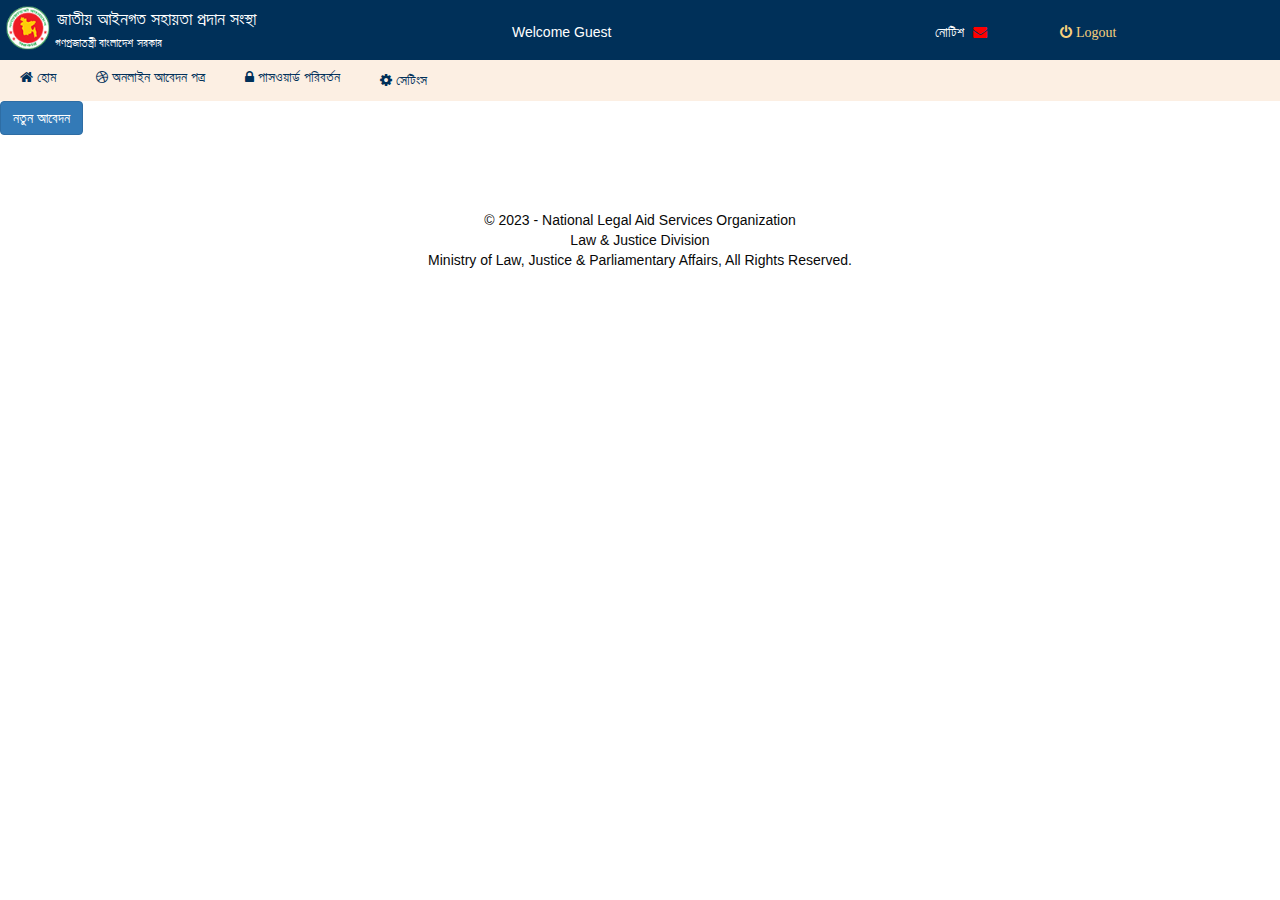
<file: index.html>
<!DOCTYPE html>
<html lang="en">
<head>
    <meta charset="UTF-8">
    <meta http-equiv="X-UA-Compatible" content="IE=edge">
    <meta name="viewport" content="width=device-width, initial-scale=1.0">
    <title>Government site</title>
    <link rel="stylesheet" href="style.css">
    <link rel="stylesheet" href="hmenu.css">
    <link rel="stylesheet" href="https://cdnjs.cloudflare.com/ajax/libs/font-awesome/4.7.0/css/font-awesome.min.css">
    <link rel="stylesheet" href="https://maxcdn.bootstrapcdn.com/bootstrap/3.4.1/css/bootstrap.min.css">

</head>
<body>
    <div class="wrapper">
        <!-- Header -->
        <header>
            <div class="header-top text-left ">
                <div class="navbar-header" style="width: 100%;">
                    <div class="pull-left">
                        <img style="height: 50px; padding-top: 5px;" src="logo.png">
                    </div>
                    <div class="pull-left" >
                        <h4 style="margin-left: 2px;">জাতীয় আইনগত সহায়তা প্রদান সংস্থা</h4>
                        <span style="color: #ffffff; font-size: 12px;">গণপ্রজাতন্ত্রী বাংলাদেশ সরকার</span>
                    </div>
                    <div style="margin-top: 20px;">
                        <a style="margin-left: 20%; color: white;">
                            Welcome Guest
                        </a>
                        <a style="margin-left: 25%; color: white;">
                            নোটিশ <span style="color: red;" class="fa fa-envelope message"> </span>
                        </a>
                        <a class="fa fa-power-off" style="margin-left: 5%; color: #f8d17d;">
                            Logout
                        </a>
                    </div>
                </div>
            </div>
        </header>
        <!--*** Menu *** -->
        <div class="cont">
            <nav class="hrmenu ">
                <ul>
                    <li><a class="fa fa-home" href="#"> হোম</a></li>
                    <li><a class="fa fa-dribbble"> অনলাইন আবেদন পত্র </a></li>
                    <li><a class="fa fa-lock" href="login.html"> পাসওয়ার্ড পরিবর্তন</a>
                        <li><a href="#"><span class="fa fa-cog fa-spin"></span> সেটিংস</a>
                    </li>
                </ul>

            </nav>
        </div>



        <button class="btn btn-primary" data-toggle="modal" data-target="#myModal">নতুন আবেদন</button>

        <div class="modal fade" id="myModal" role="dialog">
            <div class="modal-dialog modal-lg">
                <div class="modal-content">
                    <div class="modal-header">
                        <button type="button" class="close" data-dismiss="modal"><span style="color: white !important;"> &times; </span></button>
                        <h4 class="modal-title">নতুন আবেদন</h4>
                    </div>
                    <div class="modal-body">
                        <div class="container-fluid">
                            <nav class="navbar navbar-expand-sm bg-light navbar-light py-0">
                                <div class="navbar-nav">
                                    <a class="nav-item btn btn-primary" onclick="showStep('step1')"> ১. প্রাথমিক তথ্য </a>
                                    <a class="nav-item btn btn-primary" onclick="showStep('step2')"> ২. আবেদনকারীর তথ্য </a>
                                    <a class="nav-item btn btn-primary" onclick="showStep('step3')"> ৩. অপরপক্ষের তথ্য</a>
                                </div>
                            </nav>
                        </div>
                        <br>

        <!-- Section 1 start -->
            <div class="step-form container" id="step1"> 
                        <section>
                            <div class="section-title">
                                প্রাথমিক তথ্য
                            </div>
                            <div class="row">
                                <div class="col-sm-2">
                                    <div class="form-group">
                                        <label for="date"><span style="color: red; font-size: large;">*</span>তারিখ</label><br>
                                        <input class="form-control" type="date" id="date" name="date" required>
                                    </div>
                                </div>
                                <div class="col-sm-3">
                                    <div class="form-group">
                                        <label for="selector1" class="control-label"><span style="color: red; font-size: large;">*</span>কার্যালয়ের নাম</label>
                                        <select name="selector1" id="selector1" class="form-control" required>
                                            <option>Legal Aid Office,Dhaka</option>
                                            <option>Legal Aid Office,Gazipur</option>
                                            <option>Legal Aid Office,Faridpur</option>
                                            <option>Legal Aid Office,Rajbari</option>
                                        </select>
                                    </div>
                                </div>
                                <div class="col-sm-3">
                                    <div class="form-group">
                                        <label for="selector" class="control-label"><span style="color: red; font-size: large;">*</span>আবেদনের ধরন</label>
                                        <select name="selector" id="selector" class="form-control" required>
                                            <option>Post-Case</option>
                                            <option>Pre-case</option>
                                        </select>
                                    </div>
                                </div>
                            </div>
                        </section>

                        <section>
                            <div class="section-title">
                                আবেদনের বর্ণনা
                            </div>
                            
                            <div class="row">
                                <div class="form-group">
                                    <div class="col-sm-4">
                                        <label><span style="color: red; font-size: large;">*</span>আবেদন এর মাধ্যম</label>
                                        <select name="selector" id="selector" class="form-control" required>
                                            <option>আপোষ মিমাংসা সমাধানের উদ্দেশ্যে</option>
                                            <option>নতুন মামলা দায়ের এর উদ্দেশ্যে</option>
                                            <option>বিদ্যমান মামলা আর্থিক সহায়তা প্রাপ্তির উদ্দেশ্যে</option>
                                            <option>আইনগত পরামর্শ প্রাপ্তির </option>
                                        </select>
                                    </div>
                        
                                    <div class="col-sm-4">
                                        <label>এই ক্ষেত্রে কি শিশুরা জড়িত?</label><br>
                                       <input type="radio" id="yes" name="yes" value="yes">
                                       <label for="yes">হ্যাঁ</label>
                                       <input type="radio" id="no" name="no" value="no">
                                       <label for="no">না</label>
                                    </div>
                                </div>
                            </div><br>
                        
                        
                            <div class="row">
                                <div class="form-group">
                                    <div class="col-sm-4">
                                        <label for="selector"><span style="color: red; font-size: large;">*</span>ধরন</label>
                                            <select name="selector" id="selector2" class="form-control" required>
                                                <option>Civil</option>
                                                <option>Civil Appeal </option>
                                                <option>Civil Rivision </option>
                                                <option>Criminal Appeal</option>
                                                <option>Criminal Rivision</option>
                                                <option>Family</option>
                                                <option>Jail Appeal</option>
                                                <option>Labour Civil</option>
                                                <option>Labour Criminal</option>
                                                <option>Writ</option>
                                            </select>
                                    </div>
                                    <div class="col-sm-2">
                                        <label for="selector">উপধরন</label>
                                            <select name="selector" id="selector" class="form-control">
                                                <option>Adverse Procession</option>
                                                <option>Bank Ruptcy</option>
                                                <option>Civil Appeal</option>
                                                <option>Civil Miss Case</option>
                                                <option>Civil Others</option>
                                             </select>
                                        </div>
                                        <div class="col-sm-1">
                                            <br>
                                            <button class="btn btn-primary">+ যোগ করুন</button>
                                        </div>
                                    </div>
                            </div>
                    </section><br>
                    
                    <div class="section-title">

                    </div>

                    <section>
                        <div class="row">
                            <div class="col-sm-8">
                                <div class="form-group">
                                    <label for="txtarea"><span style="color: red; font-size: large;">*</span>সাধারন বর্ণনা</label>
                                        <textarea name="txtarea"  id="txtarea" cols="50" rows="4" class="form-control" required></textarea>
                                        
                                        
                                </div>
                            </div>
                        </div><br><br>
                            

                        <div class="row">
                            <div class="col-sm-4">
                                <div class="form-group">
                                    <label for="selector"><span style="color: red; font-size: large;">*</span>আইনগত সহায়তা প্রত্যাশা করা হয়েছে</label>
                                        <select name="selector" id="selector3" class="form-control" required>
                                        <option>আপোষ মিমাংসা সমাধানের উদ্দেশ্যে</option>
                                        <option>নতুন মামলা দায়ের এর উদ্দেশ্যে</option>
                                        <option>বিদ্যমান মামলা আর্থিক সহায়তা প্রাপ্তির উদ্দেশ্যে</option>
                                        <option>আইনগত পরামর্শ প্রাপ্তির </option>
                                    </select>
                                </div>
                            </div>
                            
                            <div class="col-sm-4">
                                <label for="txtarea">মন্তব্য</label>
                                    <textarea name="txtarea" id="txtarea" cols="50" rows="4" class="form-control"></textarea>
                            </div>
                        </div>
                    </section><br><br><br>
                    
                    
                
                    <div class="row">
                    <div class="section-title">
                            আবেদনকারীর স্বাক্ষর
                        </div>
                        
                        <div class="col-sm-4">
                            <label for="exampleInputFile">File input</label><br>
                            <input class="form-control" type="file" id="exampleInputFile">
                        </div>
                        <div class="col-sm-2">
                        </div>
            
                        <div class="col-sm-4 float-right">
                            <br>
                            <button class="btn btn-primary" data-dismiss="modal">বাতিল</button>
                            <button class="btn btn-primary" onclick="validateAndMove('step1', 'step2')">পরের ধাপ</button>
                        </div>
                    </div>
                </div>

                <!-- section 1 close -->



                <!-- Section 2 start -->

    <div class="step-form container" id="step2" style="display: none;">
                <section>
                    <div class="row">
                        <div class="section-title">
                            আপনার ছবি 
                        </div>
                        <div class="col-sm-4">
                            <label for="exampleInputFile">File input</label>
                            <input class="form-control" type="file" id="exampleInputFile">
                        </div>
                    </div>
                </section><br>

                <section>
                    <div class="row">
                        <div class="section-title">
                            প্রাথমিক তথ্য
                        </div>
                    </div>

                        <div class="row">
                            <div class="form-group">
                                <div class="col-sm-4">
                                    <label for="name"><span style="color: red; font-size: large;">*</span>নাম</label>
                                    <input class="form-control" type="text" id="name" name="name" required>
                                </div>
                                <div class="col-sm-4">
                                    <label for="lname">জাতীয় পরিচয়পত্র নম্বর</label>
                                    <input class="form-control" type="number" id="number" name="number">
                                </div>
                            </div>
                        </div>

                        <div class="row">
                            <div class="form-group">
                                <div class="col-sm-4">
                                    <input type="radio" id="yes" name="yes" value="yes">
                                    <label for="yes">Father</label>
                                    <input type="radio" id="na" name="na" value="na">
                                    <label for="na">পিতা / স্বামীর নাম</label>
                                    <input class="form-control" type="text" id="naame" name="name">
                                </div>
                                <div class="col-sm-4">
                                    <input type="radio" id="yes" name="yes" value="yes">
                                    <label for="yes">মাতা</label>
                                    <input type="radio" id="na" name="na" value="na">
                                    <label for="na">মাতা / স্ত্রীর নাম</label>
                                    <input class="form-control" type="text" id="nadme" name="name">
                                </div>

                            </div>
                        </div>
                        <div class="row">
                            <div class="form-group">
                                <div class="col-sm-4">
                                    <label for="selector" class="col-sm-4 control-label"><span style="color: red; font-size: large;">*</span> লিঙ্গ </label>
                                    <select name="selector1" id="selector4" class="form-control" required>
                                        <option>Male পুরুষ </option>
                                        <option>Female মহিলা</option>
                                        <option>Child শিশু</option>
                                        <option>Third Gender তৃতীয় লিঙ্গ</option>
                                    </select>
                                </div>
                                <div class="col-sm-4">
                                    <label for="name">বয়স</label>
                                    <input class="form-control" type="text" id="name" name="name">
                                </div>

                            </div>
                        </div>

                        <div class="row">
                            <div class="form-group">
                                <div class="col-sm-4">
                                    <label for="selector" class="col-sm-4 control-label"> বৈবাহিক অবস্থা </label>
                                    <select name="selector1" id="selector1" class="form-control">
                                        <option value=""> Select </option>
                                        <option value="5">Divorced বিবাহ বিচ্ছিন্ন </option>
                                        <option value="3">Married বিবাহিত </option>
                                        <option value="4">Separated বিচ্ছিন্ন </option>
                                        <option value="2">Unmarried অবিবাহিত </option>
                                        <option value="6">Widowed বিধবা </option>
                                        <option value="7">Widower বিপত্নীক </option>
                                    </select>
                                </div>
                                <div class="col-sm-4">
                                    <label for="selector" class="col-sm-4 control-label"> বিবাহ নিবন্ধিত </label>
                                    <select name="selector1" id="selector1" class="form-control">
                                        <option>হ্যাঁ </option>
                                        <option>না</option>
                                    </select>
                                </div>

                            </div>
                        </div>
                </section><br>

                <section>
                    <div class="row">
                        <div class="section-title">
                            যোগাযোগের তথ্য 
                        </div>
                    </div>

                        <div class="row">
                            <div class="form-group">
                                <div class="col-sm-4">
                                    <label for="name"><span style="color: red; font-size: large;">*</span>যোগাযোগের নাম্বার</label>
                                    <input class="form-control" type="number" id="selector5" name="name" required>
                                </div>
                                <div class="col-sm-4">
                                    <label for="lname">যোগাযোগের বিকল্প নাম্বার</label>
                                    <input class="form-control" type="number" id="number" name="number">
                                </div>
                            </div>
                        </div>

                        <div class="row">
                            <div class="form-group">
                                <div class="col-sm-4">
                                    <label for="lname"> ই-মেইল</label>
                                    <input class="form-control" type="email" id="number" name="number">
                                </div>
                                <div class="col-sm-4">

                                </div>

                            </div>
                        </div>
                </section><br>
                <section>
                    <div class="row">
                        <div class="section-title">
                            বর্তমান ঠিকানা 
                        </div>
                    </div>

                        <div class="row">
                            <div class="form-group">
                                <div class="col-sm-4">
                                    <label for="name">গ্রাম/ বাড়ী</label>
                                    <input class="form-control" type="number" id="name" name="name">
                                </div>
                                <div class="col-sm-4">
                                    <label for="lname">ডাকঘর/ রোড</label>
                                    <input class="form-control" type="number" id="number" name="number">
                                </div>
                            </div>
                        </div>

                        <div class="row">
                            <div class="form-group">
                                <div class="col-sm-4">
                                    <label for="name">থানা/ উপজেলা</label>
                                    <input class="form-control" type="number" id="name" name="name">
                                </div>
                                <div class="col-sm-4">
                                    <label for="lname">জেলা</label>
                                    <select name="a" id="a" class="form-control input-sm ng-pristine">
                                        <option value="0">  </option>
                                        <option value="35">Bagerhat   বাগেরহাট </option>
                                        <option value="7">Bandarban   বান্দরবন </option>
                                        <option value="1">Barguna  বরগুনা </option>
                                        <option value="2">Barisal  বরিশাল </option>
                                        <option value="3">Bhola   ভোলা </option>
                                        <option value="45">Bogra   বগুড়া </option>
                                        <option value="8">Brahmanbaria   ব্রাহ্মণবাড়িয়া </option>
                                        <option value="9">Chandpur   চাঁদপুর </option>
                                        <option value="49">Chapainawabganj   চাঁপাইনবাবগঞ্জ </option>
                                        <option value="10">Chittagong   চট্টগ্রাম </option>
                                        <option value="36">Chuadanga   চুয়াডাঙ্গা </option>
                                        <option value="11">Comilla   কুমিল্লা </option>
                                        <option value="12">Cox's Bazar   কক্সবাজার </option>
                                        <option value="18">Dhaka   ঢাকা </option>
                                        <option value="53">Dinajpur   দিনাজপুর </option>
                                        <option value="19">Faridpur   ফরিদপুর </option>
                                        <option value="13">Feni   ফেনী </option>
                                        <option value="54">Gaibandha   গাইবান্ধা </option>
                                        <option value="20">Gazipur   গাজীপুর </option>
                                        <option value="21">Gopalganj   গোপালগঞ্জ </option>
                                        <option value="61">Habiganj   হবিগন্ঞ্জ </option>
                                        <option value="22">Jamalpur   জামালপুর </option>
                                        <option value="37">Jessore   যশোর </option>
                                        <option value="4">Jhalokati   ঝালকাঠি </option>
                                        <option value="38">Jhenaidah   ঝিনাইদহ </option>
                                        <option value="46">Joypurhat   জয়পুরহাট </option>
                                        <option value="14">Khagrachhari   খাগড়াছড়ি </option>
                                        <option value="39">Khulna   খুলনা </option>
                                        <option value="23">Kishoreganj   কিশোরগঞ্জ </option>
                                        <option value="55">Kurigram   কুড়িগ্রাম </option>
                                        <option value="40">Kushtia   কুষ্টিয়া </option>
                                        <option value="15">Lakshmipur   লক্ষীপুর </option>
                                        <option value="56">Lalmonirhat   লালমনিরহাট </option>
                                        <option value="24">Madaripur   মাদারীপুর </option>
                                        <option value="41">Magura   মাগুরা </option>
                                        <option value="25">Manikganj   মানিকগঞ্জ </option>
                                        <option value="42">Meherpur   মেহেরপুর </option>
                                        <option value="62">Moulvibazar   মৌলভীবাজার </option>
                                        <option value="26">Munshiganj    মুন্সীগঞ্জ </option>
                                        <option value="27">Mymensingh   ময়মনসিংহ </option>
                                        <option value="47">Naogaon   নওগাঁ </option>
                                        <option value="43">Narail   নড়াইল </option>
                                        <option value="28">Narayanganj   নারায়ণগঞ্জ </option>
                                        <option value="29">Narsingdi   নরসিংদী </option>
                                        <option value="48">Natore   নাটোর </option>
                                        <option value="30">Netrakona   নেত্রকোণা </option>
                                        <option value="57">Nilphamari   নীলফামারী </option>
                                        <option value="16">Noakhali   নোয়াখালী </option>
                                        <option value="50">Pabna   পাবনা </option>
                                        <option value="58">Panchagarh   পঞ্চগড় </option>
                                        <option value="5">Patuakhali   পটুয়াখালী </option>
                                        <option value="6">Pirojpur   পিরোজপুর </option>
                                        <option value="31">Rajbari   রাজবাড়ী </option>
                                        <option value="51">Rajshahi   রাজশাহী </option>
                                        <option value="17">Rangamati   রাঙ্গামাটি </option>
                                        <option value="59">Rangpur   রংপুর </option>
                                        <option value="44">Satkhira   সাতক্ষীরা </option>
                                        <option value="32">Shariatpur    শরীয়তপুর </option>
                                        <option value="33">Sherpur   শেরপুর </option>
                                        <option value="52">Sirajganj   সিরাজগঞ্জ </option>
                                        <option value="63">Sunamganj   সুনামগন্ঞ্জ </option>
                                        <option value="64">Sylhet   সিলেট </option>
                                        <option value="34">Tangail   টাঙ্গাইল </option>
                                        <option value="60">Thakurgaon   ঠাকুরগাওঁ </option>
                                    </select>
                                </div>

                            </div>
                        </div>
                </section><br>
                <section>
                    <div class="row">
                        <div class="section-title">
                            স্থায়ী ঠিকানা
                        </div>
                        <p class="">
                            <input type="checkbox">
                            <label for="vehicle1"> বর্তমান ঠিকানার অনুরূপ</label>
                        </p>
                    </div>

                        <div class="row">
                            <div class="form-group">
                                <div class="col-sm-4">
                                    <label for="name">গ্রাম/ বাড়ী</label>
                                    <input class="form-control" type="number" id="name" name="name">
                                </div>
                                <div class="col-sm-4">
                                    <label for="lname">ডাকঘর/ রোড</label>
                                    <input class="form-control" type="number" id="number" name="number">
                                </div>
                            </div>
                        </div>

                        <div class="row">
                            <div class="form-group">
                                <div class="col-sm-4">
                                    <label for="name">থানা/ উপজেলা</label>
                                    <input class="form-control" type="number" id="name" name="name">
                                </div>
                                <div class="col-sm-4">
                                    <label for="lname">জেলা</label>
                                    <select name="a" id="a" class="form-control input-sm ng-pristine">
                                        <option value="0">  </option>
                                        <option value="35">Bagerhat   বাগেরহাট </option>
                                        <option value="7">Bandarban   বান্দরবন </option>
                                        <option value="1">Barguna  বরগুনা </option>
                                        <option value="2">Barisal  বরিশাল </option>
                                        <option value="3">Bhola   ভোলা </option>
                                        <option value="45">Bogra   বগুড়া </option>
                                        <option value="8">Brahmanbaria   ব্রাহ্মণবাড়িয়া </option>
                                        <option value="9">Chandpur   চাঁদপুর </option>
                                        <option value="49">Chapainawabganj   চাঁপাইনবাবগঞ্জ </option>
                                        <option value="10">Chittagong   চট্টগ্রাম </option>
                                        <option value="36">Chuadanga   চুয়াডাঙ্গা </option>
                                        <option value="11">Comilla   কুমিল্লা </option>
                                        <option value="12">Cox's Bazar   কক্সবাজার </option>
                                        <option value="18">Dhaka   ঢাকা </option>
                                        <option value="53">Dinajpur   দিনাজপুর </option>
                                        <option value="19">Faridpur   ফরিদপুর </option>
                                        <option value="13">Feni   ফেনী </option>
                                        <option value="54">Gaibandha   গাইবান্ধা </option>
                                        <option value="20">Gazipur   গাজীপুর </option>
                                        <option value="21">Gopalganj   গোপালগঞ্জ </option>
                                        <option value="61">Habiganj   হবিগন্ঞ্জ </option>
                                        <option value="22">Jamalpur   জামালপুর </option>
                                        <option value="37">Jessore   যশোর </option>
                                        <option value="4">Jhalokati   ঝালকাঠি </option>
                                        <option value="38">Jhenaidah   ঝিনাইদহ </option>
                                        <option value="46">Joypurhat   জয়পুরহাট </option>
                                        <option value="14">Khagrachhari   খাগড়াছড়ি </option>
                                        <option value="39">Khulna   খুলনা </option>
                                        <option value="23">Kishoreganj   কিশোরগঞ্জ </option>
                                        <option value="55">Kurigram   কুড়িগ্রাম </option>
                                        <option value="40">Kushtia   কুষ্টিয়া </option>
                                        <option value="15">Lakshmipur   লক্ষীপুর </option>
                                        <option value="56">Lalmonirhat   লালমনিরহাট </option>
                                        <option value="24">Madaripur   মাদারীপুর </option>
                                        <option value="41">Magura   মাগুরা </option>
                                        <option value="25">Manikganj   মানিকগঞ্জ </option>
                                        <option value="42">Meherpur   মেহেরপুর </option>
                                        <option value="62">Moulvibazar   মৌলভীবাজার </option>
                                        <option value="26">Munshiganj    মুন্সীগঞ্জ </option>
                                        <option value="27">Mymensingh   ময়মনসিংহ </option>
                                        <option value="47">Naogaon   নওগাঁ </option>
                                        <option value="43">Narail   নড়াইল </option>
                                        <option value="28">Narayanganj   নারায়ণগঞ্জ </option>
                                        <option value="29">Narsingdi   নরসিংদী </option>
                                        <option value="48">Natore   নাটোর </option>
                                        <option value="30">Netrakona   নেত্রকোণা </option>
                                        <option value="57">Nilphamari   নীলফামারী </option>
                                        <option value="16">Noakhali   নোয়াখালী </option>
                                        <option value="50">Pabna   পাবনা </option>
                                        <option value="58">Panchagarh   পঞ্চগড় </option>
                                        <option value="5">Patuakhali   পটুয়াখালী </option>
                                        <option value="6">Pirojpur   পিরোজপুর </option>
                                        <option value="31">Rajbari   রাজবাড়ী </option>
                                        <option value="51">Rajshahi   রাজশাহী </option>
                                        <option value="17">Rangamati   রাঙ্গামাটি </option>
                                        <option value="59">Rangpur   রংপুর </option>
                                        <option value="44">Satkhira   সাতক্ষীরা </option>
                                        <option value="32">Shariatpur    শরীয়তপুর </option>
                                        <option value="33">Sherpur   শেরপুর </option>
                                        <option value="52">Sirajganj   সিরাজগঞ্জ </option>
                                        <option value="63">Sunamganj   সুনামগন্ঞ্জ </option>
                                        <option value="64">Sylhet   সিলেট </option>
                                        <option value="34">Tangail   টাঙ্গাইল </option>
                                        <option value="60">Thakurgaon   ঠাকুরগাওঁ </option>
                                    </select>
                                </div>

                            </div>
                        </div>
                </section><br>

                <section>
                    <div class="row">
                        <div class="section-title">
                            প্রতিনিধির নাম ও পূর্ণ ঠিকানা 
                        </div>
                    </div>

                        <div class="row">
                            <div class="form-group">
                                <div class="col-sm-4">
                                    <label for="txtarea">নাম ও ঠিকানা</label>
                                        <textarea name="txtarea" id="txtarea" cols="50" rows="4" class="form-control"></textarea>
                                </div>
                                <div class="col-sm-4">
                                    <label for="name">আবেদনকারীর সাথে সম্পর্ক</label>
                                    <input class="form-control" type="number" id="number" name="number">
                                </div>
                            </div>
                        </div>
                </section><br>

                <section>
                    <div class="row">
                        <div class="section-title">
                            সাহায্যকারী ডকুমেন্ট 
                        </div>
                    </div>

                        <div class="row">
                            <div class="form-group">
                                <div class="col-sm-4">
                                    <label for="txtarea">নাম ও ঠিকানা</label>
                                        <textarea name="txtarea" id="txtarea" cols="50" rows="4" class="form-control"></textarea>
                                </div>
                                <div class="col-sm-4">
                                    <label for="name">আবেদনকারীর সাথে সম্পর্ক</label>
                                    <input class="form-control" type="number" id="number" name="number">
                                </div>
                            </div>
                        </div>
                </section><br>

                <section>
                    <div class="row">
                        <div class="section-title">
                            অন্যান্য তথ্য
                        </div>
                    </div>
                    <div class="row">
                        <div class="col-sm-4">
                            <div class="form-group">
                                <label>ধর্ম</label>
                                <select name="ctl0ion" id="MainConten" class="form-control input-sm ng-pristine">
                                    <option value="1">  </option>
                                    <option value="3">Buddhists বুদ্ধ </option>
                                    <option value="4">Christian ক্রিস্টিয়ান </option>
                                    <option value="5">Hindus হিন্দু </option>
                                    <option value="2">Islam ইসলাম </option>
                                    <option value="6">Other অন্যান্য </option>
                                </select>
                            </div>
                        </div>
                        <div class="col-sm-4">
                            <div class="form-group">
                                <label>জাতিসত্তা</label>
                                <select name="ctl00$city" id="MainCon" class="form-control input-sm ng-pristine">
                                    <option value="1">  </option>
                                    <option value="2">Bangali বাঙ্গালী </option>
                                    <option value="3">Bawm বম </option>
                                    <option value="4">Chak চক </option>
                                    <option value="5">Chakma চাকমা </option>
                                    <option value="6">Hajong হাজং </option>
                                    <option value="7">Khasia খাসিয়া </option>
                                    <option value="8">Khumi খোমি </option>
                                    <option value="9">Khyang খায়াং </option>
                                    <option value="10">Lushai লোসাই </option>
                                    <option value="11">Magh মগ </option>
                                    <option value="12">Manipuri মনিপুরী </option>
                                    <option value="13">Marma মার্মা </option>
                                    <option value="14">Mru মরু </option>
                                    <option value="15">Murong মোরং </option>
                                    <option value="16">Oraon ওরায়ং </option>
                                    <option value="17">Other অন্যান্য </option>
                                    <option value="18">Paharia পাহাড়িয়া </option>
                                    <option value="19">Pankho পাংখো </option>
                                    <option value="20">Rajbangshi রাজবংশী </option>
                                    <option value="21">Rakhain রাখাইং </option>
                                    <option value="22">Santal সান্তাল </option>
                                    <option value="23">Tanchangya তঞ্চঙ্গা </option>
                                    <option value="24">Tripura ত্রিপুরা </option>
                                </select>
                            </div>
                        </div>
                    </div>
                    
                    <div class="row">
                        <div class="col-sm-4">
                            <div class="form-group">
                                <label>জাতীয়তা</label>
                                <select name="ctl0ity" id="MainCony" class="form-control input-sm ng-pristine">
                                    <option value="2">Bangladeshi  বাংলাদেশী </option>
                                    <option value="9">Foreigner বিদেশী </option>
                                    <option value="10">Nationality Retest-1 Nationality Retest-1 </option>
                                    <option value="11">Nationality Retest-1 Nationality Retest-1 </option>
                                </select>
                            </div>
                        </div>
                        <div class="col-sm-4">
                            <div class="form-group">
                                <label>পেশা</label>
                                <select name="ctl00$Maion" id="MainCon" class="form-control input-sm ng-pristine">
                                    <option value="1">  </option>
                                    <option value="2">Agriculture কৃষি </option>
                                    <option value="3">Business ব্যবসা </option>
                                    <option value="4">Day Labour দিনমজুরী </option>
                                    <option value="5">Govt Service সরকারী চাকুরি </option>
                                    <option value="6">Housewife গৃহিনী </option>
                                    <option value="7">NGO এনজিও </option>
                                    <option value="8">Other অন্যান্য </option>
                                    <option value="9">Private Service ব্যাক্তিগত সেবা </option>
                                    <option value="10">Professional পেশাগত </option>
                                    <option value="11">Self-employed নিজ কর্মসংস্থান </option>
                                    <option value="12">Student  </option>
                                </select>
                            </div>
                        </div>
                    </div>

                    <div class="row">
                        <div class="col-sm-4">
                            <div class="form-group">
                                <label>মাসিক আয়</label>
                                <select name="ctl0e" id="MainConme" class="form-control input-sm ng-pristine">
                                    <option value="1">0-0</option>
                                    <option value="2">0-5000</option>
                                    <option value="3">6000-10000</option>
                                    <option value="4">11000-15000</option>
                                    <option value="5">16000-20000</option>
                                    <option value="6">21000-25000</option>
                                    <option value="7">26000-30000</option>
                                    <option value="8">31000-35000</option>
                                    <option value="9">36000-40000</option>
                                    <option value="10">41000-45000</option>
                                    <option value="11">46000-50000</option>
                                    <option value="12">51000-55000</option>
                                    <option value="13">56000-60000</option>
                                    <option value="14">61000-65000</option>
                                    <option value="15">66000-70000</option>
                                    <option value="16">71000-75000</option>
                                    <option value="17">76000-80000</option>
                                    <option value="18">81000-85000</option>
                                    <option value="19">86000-60000</option>
                                    <option value="20">61000-95000</option>
                                    <option value="21">96000-100000</option>
                                </select>
                            </div>
                        </div>
                        <div class="col-sm-4">
                            <div class="form-group">
                                <label>প্রতিবন্ধী</label>
                                <select name="ctl0ility" id="MainCility" class="form-control input-sm ng-pristine">
                                    <option value=""></option>
                                    <option value="0"> Yes (হ্যা) </option>
                                    <option value="1"> No (না) </option>
                                </select>

                            </div>
                        </div>

                    </div>

                    <div class="row">
                        <div class="col-sm-4">
                            <div class="form-group ng-hide">
                                <label>প্রতিবন্ধীর ধরন</label>
                                <select name="ctl0yType" id="MainyType" class="form-control input-sm ng-pristine">
                                    <option value="1">  </option>
                                    <option value="2">Autism  </option>
                                    <option value="3">Hearing impairment শ্রবণ প্রতিবন্ধী </option>
                                    <option value="4">Intellectual disability বুদ্ধি প্রতিবন্ধী </option>
                                    <option value="5">Physical disability শারীরিক প্রতিবন্ধী </option>
                                    <option value="6">Speech impairment বাক প্রতিবন্ধী </option>
                                    <option value="7">Visual impairment দৃষ্টি প্রতিবন্ধী </option>
                                </select>
                            </div>
                        </div>
                    </div>
                </section>
        


                
                
<br><br><br>
                                <div class="row">
                                    <div class="section-title">
                                        আবেদনকারীর স্বাক্ষর
                                    </div>
                                    
                                    <div class="col-sm-5">
                                        <label for="exampleInputFile">File input</label><br>
                                        <input class="form-control" type="file" id="exampleInputFile">
                                    </div>
                        
                                    <div class="col-sm-4 float-end">
                                        <br>
                                        <button class="btn btn-primary" data-dismiss="modal">বাতিল</button>
                                        <button class="btn btn-primary" onclick="previousStep('step2', 'step1')">পূর্বের ধাপ</button>
                                        <button class="btn btn-primary" onclick="validateAndMove2('step2', 'step3')">পরের ধাপ</button>

                                    </div>
                                </div>
        </div>
                    <!-- section 2 close -->




                    <!-- Section 3 start -->
            <div class="step-form container" id="step3" style="display: none;"> 
                    <div class="section-title">
                        বিরোধী পক্ষের তথ্য 
                    </div>

                    
                <div id="MainContent_UpdatePanel7">


                    <div class="row">
                        <div class="col-md-4">
                            <div class="form-group">
                                <label>অপর পক্ষ এর ধরণ</label>
                                <p class="radio-group">
                                    <label>
                                        <input id="" type="radio" name="ctl0$" value="" >
                                        <label for="">ব্যক্তি</label>
                                    </label>
                                    <label>
                                        <input id="" type="radio" name="ctl0$" value="" >
                                        <label for="-2" class="ng-binding">সংগঠন</label>
                                    </label>
                                    <label>
                                        <input id="" type="radio" name="ctl0$" value="" >
                                        <label for="-3" class="ng-binding">রাষ্ট্র</label>
                                    </label>
                                </p>
                            </div>
                        </div>
                    </div>

                    <div id="">
                        <div class="section-title text-small">
                            সাধারন তথ্য 
                        </div>
                        <div class="row form-group">
                            <div class="col-sm-4">
                                <div class="form-group">
                                    <label>নাম</label>
                                    <input name="ctl00$$" type="text" id="" class="form-control" autocomplete="off"><br>
                                </div>
                            </div>
                            <div class="col-sm-4">
                                <div class="form-group">
                                    <label class="alternative-option-label">
                                        <input id="" type="radio" name="ctl00$$" value="" >
                                        <span>Father</span>
                                    </label>
                                    <label class="alternative-option-label">
                                        <input id="" type="radio" name="ctl00$$" value="">
                                        <span>পিতা / স্বামীর নাম</span>
                                    </label>
                                    <input name="ctl00$$" type="text" id="" class="form-control" autocomplete="off"><br>
                                </div>
                            </div>
                        </div>
                        <div class="row form-group">
                            <div class="col-sm-4">
                                <div class="form-group">
                                    <label class="alternative-option-label">
                                        <input id="" type="radio" name="ctl00$$" value="">
                                        <span>Mother</span>
                                    </label>
                                    <label class="alternative-option-label">
                                        <input id="" type="radio" name="ctl00$$" value="">
                                        <span>মাতা / স্ত্রীর নাম</span>
                                    </label>
                                    <input name="ctl00$$" type="text" id="" class="form-control"><br>
                                </div>
                            </div>
                            <div class="col-sm-4">
                                <div class="form-group">
                                    <label>লিঙ্গ</label>
                                    <select name="ctl00$$" id="" class="form-control">
                                        <option value="0">  </option>
                                        <option value="1">Male পুরুষ </option>
                                        <option value="2">Female নারী </option>
                                        <option value="3">Child শিশু </option>
                                        <option value="4">Third Gender তৃতীয় লিঙ্গ </option>

                                    </select>

                                </div>
                            </div>
                        </div>
                        <div class="row form-group">
                            <div class="col-sm-4">
                                <div class="form-group">
                                    <label>বয়স</label>
                                    <input name="ctl00$$" type="text" id="" class="form-control"><br>
                                </div>
                            </div>
                            <div class="col-sm-4">
                                <div class="form-group">
                                    <label>শিক্ষার পর্যায়</label>
                                    <select name="ctl00$$" id="" class="form-control input-sm ng-pristine">
                                        <option value="1">  </option>
                                        <option value="2">No Education  নিরক্ষর </option>
                                        <option value="5">Primary School প্রাইমারী স্কুল </option>
                                        <option value="7">Below Secondary School level মাধ্যমিক স্কুল পর্যায় এর নিম্নে </option>
                                        <option value="6">Secondary School level মাধ্যমিক স্কুল পর্যায় </option>
                                        <option value="8">Higher School Level উচ্চ মাধ্যমিক স্কুল পর্যায় </option>
                                        <option value="9">Honors/Degree Level অনার্স/ডিগ্রী পর্যায় </option>
                                        <option value="10">Masters Level মাস্টার্স পর্যায় </option>
                                        <option value="4">Below Primary School প্রাইমারী শিক্ষার নিম্নে </option>

                                    </select>
                                </div>
                            </div>
                        </div>
                        <div class="row form-group">
                            <div class="col-sm-4">
                                <div class="form-group">
                                    <label>বৈবাহিক অবস্থা</label>
                                    <select name="ctl00$$" id="" class="form-control input-sm ng-pristine">
                                            <option value="1">  </option>
                                            <option value="5">Divorced বিবাহ বিচ্ছিন্ন </option>
                                            <option value="3">Married বিবাহিত </option>
                                            <option value="4">Separated বিচ্ছিন্ন </option>
                                            <option value="2">Unmarried অবিবাহিত </option>
                                            <option value="6">Widowed বিধবা </option>
                                            <option value="7">Widower বিপত্নীক </option>

                                    </select>

                                </div>
                            </div>
                            <div class="col-sm-4 ng-hide">
                                <div class="form-group">
                                    <label>বিবাহ নিবন্ধিত</label>
                                    <select name="ctl00$$" id="" class="form-control input-sm ng-pristine">
                                        <option value=""></option>
                                        <option value="0"> Yes (হ্যা) </option>
                                        <option value="1"> No (না) </option>

                                    </select>
                                </div>
                            </div>
                        </div>
                        <div class="section-title text-small">
                            যোগাযোগের মাধ্যম  
                        </div>
                        <div class="row form-group">
                            <div class="col-sm-4">
                                <div class="form-group">
                                    <label>ই-মেইল</label>
                                    <input name="ctl00$$" type="email" id="" class="form-control"><br>
                                </div>
                            </div>
                            <div class="col-sm-4">
                                <div class="form-group">
                                    <label>যোগাযোগের নাম্বার</label>
                                    <input name="ctl00$$" type="number" id="" min="0" class="form-control"><br>
                                </div>
                            </div>
                        </div>
                        <div class="row">
                            
                            <div class="col-sm-4">
                                <div class="form-group">
                                    <label>যোগাযেগের বিকল্প নাম্বার</label>
                                    <input name="ctl00$$" type="number" id="" min="0" class="form-control"><br>
                                </div>
                            </div>
                        </div>

                        <div class="section-title text-small">
                            বর্তমান ঠিকানা 
                        </div>
                        <div class="row form-group">
                            <div class="col-sm-4">
                                <div class="form-group">
                                    <label>গ্রাম/ বাড়ী</label>
                                    <input name="" type="text" id="" class="form-control"><br>
                                </div>
                            </div>
                            <div class="col-sm-4">
                                <div class="form-group">
                                    <label>ডাকঘর/ রোড</label>
                                    <input name="ctl00$$" type="text" id="" class="form-control"><br>
                                </div>
                            </div>
                        </div>
                        <div class="row">
                            <div class="col-sm-4">
                                <div class="form-group">
                                    <label>থানা/ উপজেলা	</label>
                                    <input name="ctl00$$" type="text" id="" class="form-control"><br>
                                </div>
                            </div>
                            <div class="col-sm-4">
                                <div class="form-group">
                                    <label>জেলা</label>
                                    <select name="ctl00$$" id="" class="form-control input-sm ng-pristine">
                                        <option value="0">  </option>
                                        <option value="35">Bagerhat   বাগেরহাট </option>
                                        <option value="7">Bandarban   বান্দরবন </option>
                                        <option value="1">Barguna  বরগুনা </option>
                                        <option value="2">Barisal  বরিশাল </option>
                                        <option value="3">Bhola   ভোলা </option>
                                        <option value="45">Bogra   বগুড়া </option>
                                        <option value="8">Brahmanbaria   ব্রাহ্মণবাড়িয়া </option>
                                        <option value="9">Chandpur   চাঁদপুর </option>
                                        <option value="49">Chapainawabganj   চাঁপাইনবাবগঞ্জ </option>
                                        <option value="10">Chittagong   চট্টগ্রাম </option>
                                        <option value="36">Chuadanga   চুয়াডাঙ্গা </option>
                                        <option value="11">Comilla   কুমিল্লা </option>
                                        <option value="12">Cox's Bazar   কক্সবাজার </option>
                                        <option value="18">Dhaka   ঢাকা </option>
                                        <option value="53">Dinajpur   দিনাজপুর </option>
                                        <option value="19">Faridpur   ফরিদপুর </option>
                                        <option value="13">Feni   ফেনী </option>
                                        <option value="54">Gaibandha   গাইবান্ধা </option>
                                        <option value="20">Gazipur   গাজীপুর </option>
                                        <option value="21">Gopalganj   গোপালগঞ্জ </option>
                                        <option value="61">Habiganj   হবিগন্ঞ্জ </option>
                                        <option value="22">Jamalpur   জামালপুর </option>
                                        <option value="37">Jessore   যশোর </option>
                                        <option value="4">Jhalokati   ঝালকাঠি </option>
                                        <option value="38">Jhenaidah   ঝিনাইদহ </option>
                                        <option value="46">Joypurhat   জয়পুরহাট </option>
                                        <option value="14">Khagrachhari   খাগড়াছড়ি </option>
                                        <option value="39">Khulna   খুলনা </option>
                                        <option value="23">Kishoreganj   কিশোরগঞ্জ </option>
                                        <option value="55">Kurigram   কুড়িগ্রাম </option>
                                        <option value="40">Kushtia   কুষ্টিয়া </option>
                                        <option value="15">Lakshmipur   লক্ষীপুর </option>
                                        <option value="56">Lalmonirhat   লালমনিরহাট </option>
                                        <option value="24">Madaripur   মাদারীপুর </option>
                                        <option value="41">Magura   মাগুরা </option>
                                        <option value="25">Manikganj   মানিকগঞ্জ </option>
                                        <option value="42">Meherpur   মেহেরপুর </option>
                                        <option value="62">Moulvibazar   মৌলভীবাজার </option>
                                        <option value="26">Munshiganj    মুন্সীগঞ্জ </option>
                                        <option value="27">Mymensingh   ময়মনসিংহ </option>
                                        <option value="47">Naogaon   নওগাঁ </option>
                                        <option value="43">Narail   নড়াইল </option>
                                        <option value="28">Narayanganj   নারায়ণগঞ্জ </option>
                                        <option value="29">Narsingdi   নরসিংদী </option>
                                        <option value="48">Natore   নাটোর </option>
                                        <option value="30">Netrakona   নেত্রকোণা </option>
                                        <option value="57">Nilphamari   নীলফামারী </option>
                                        <option value="16">Noakhali   নোয়াখালী </option>
                                        <option value="50">Pabna   পাবনা </option>
                                        <option value="58">Panchagarh   পঞ্চগড় </option>
                                        <option value="5">Patuakhali   পটুয়াখালী </option>
                                        <option value="6">Pirojpur   পিরোজপুর </option>
                                        <option value="31">Rajbari   রাজবাড়ী </option>
                                        <option value="51">Rajshahi   রাজশাহী </option>
                                        <option value="17">Rangamati   রাঙ্গামাটি </option>
                                        <option value="59">Rangpur   রংপুর </option>
                                        <option value="44">Satkhira   সাতক্ষীরা </option>
                                        <option value="32">Shariatpur    শরীয়তপুর </option>
                                        <option value="33">Sherpur   শেরপুর </option>
                                        <option value="52">Sirajganj   সিরাজগঞ্জ </option>
                                        <option value="63">Sunamganj   সুনামগন্ঞ্জ </option>
                                        <option value="64">Sylhet   সিলেট </option>
                                        <option value="34">Tangail   টাঙ্গাইল </option>
                                        <option value="60">Thakurgaon   ঠাকুরগাওঁ </option>

                                    </select>
                                </div>
                            </div>
                        </div>
                    <div id="MainContent_UpdatePanel2">

                        <div class="section-title text-small same-as-checkbox-container">
                            স্থায়ী ঠিকানা
                            <p>
                                <label class="checkbox-inline">
                                    <input id="" type="checkbox" name="ctl00$$">
                                    <span>বর্তমান ঠিকানার অনুরূপ</span>
                                </label>
                            </p>
                        </div>
                        <div class="row form-group">
                            <div class="col-sm-4">
                                <div class="form-group">
                                    <label>গ্রাম/ বাড়ী</label>
                                    <input name="ctl00$$" type="text" id="" class="form-control"><br>
                                </div>
                            </div>
                            <div class="col-sm-4">
                                <div class="form-group">
                                    <label>ডাকঘর/ রোড</label>
                                    <input name="ctl00$$" type="text" id="" class="form-control"><br>
                                </div>
                            </div>
                        </div>
                        <div class="row">
                            <div class="col-sm-4">
                                <div class="form-group">
                                    <label>থানা/ উপজেলা	</label>
                                    <input name="ctl00$$" type="text" id="" class="form-control"><br>
                                </div>
                            </div>
                            <div class="col-sm-4">
                                <div class="form-group">
                                    <label>জেলা</label>
                                    <select name="ctl00$$" id="" class="form-control input-sm ng-pristine">
                                        <option value="0">  </option>
                                        <option value="35">Bagerhat   বাগেরহাট </option>
                                        <option value="7">Bandarban   বান্দরবন </option>
                                        <option value="1">Barguna  বরগুনা </option>
                                        <option value="2">Barisal  বরিশাল </option>
                                        <option value="3">Bhola   ভোলা </option>
                                        <option value="45">Bogra   বগুড়া </option>
                                        <option value="8">Brahmanbaria   ব্রাহ্মণবাড়িয়া </option>
                                        <option value="9">Chandpur   চাঁদপুর </option>
                                        <option value="49">Chapainawabganj   চাঁপাইনবাবগঞ্জ </option>
                                        <option value="10">Chittagong   চট্টগ্রাম </option>
                                        <option value="36">Chuadanga   চুয়াডাঙ্গা </option>
                                        <option value="11">Comilla   কুমিল্লা </option>
                                        <option value="12">Cox's Bazar   কক্সবাজার </option>
                                        <option value="18">Dhaka   ঢাকা </option>
                                        <option value="53">Dinajpur   দিনাজপুর </option>
                                        <option value="19">Faridpur   ফরিদপুর </option>
                                        <option value="13">Feni   ফেনী </option>
                                        <option value="54">Gaibandha   গাইবান্ধা </option>
                                        <option value="20">Gazipur   গাজীপুর </option>
                                        <option value="21">Gopalganj   গোপালগঞ্জ </option>
                                        <option value="61">Habiganj   হবিগন্ঞ্জ </option>
                                        <option value="22">Jamalpur   জামালপুর </option>
                                        <option value="37">Jessore   যশোর </option>
                                        <option value="4">Jhalokati   ঝালকাঠি </option>
                                        <option value="38">Jhenaidah   ঝিনাইদহ </option>
                                        <option value="46">Joypurhat   জয়পুরহাট </option>
                                        <option value="14">Khagrachhari   খাগড়াছড়ি </option>
                                        <option value="39">Khulna   খুলনা </option>
                                        <option value="23">Kishoreganj   কিশোরগঞ্জ </option>
                                        <option value="55">Kurigram   কুড়িগ্রাম </option>
                                        <option value="40">Kushtia   কুষ্টিয়া </option>
                                        <option value="15">Lakshmipur   লক্ষীপুর </option>
                                        <option value="56">Lalmonirhat   লালমনিরহাট </option>
                                        <option value="24">Madaripur   মাদারীপুর </option>
                                        <option value="41">Magura   মাগুরা </option>
                                        <option value="25">Manikganj   মানিকগঞ্জ </option>
                                        <option value="42">Meherpur   মেহেরপুর </option>
                                        <option value="62">Moulvibazar   মৌলভীবাজার </option>
                                        <option value="26">Munshiganj    মুন্সীগঞ্জ </option>
                                        <option value="27">Mymensingh   ময়মনসিংহ </option>
                                        <option value="47">Naogaon   নওগাঁ </option>
                                        <option value="43">Narail   নড়াইল </option>
                                        <option value="28">Narayanganj   নারায়ণগঞ্জ </option>
                                        <option value="29">Narsingdi   নরসিংদী </option>
                                        <option value="48">Natore   নাটোর </option>
                                        <option value="30">Netrakona   নেত্রকোণা </option>
                                        <option value="57">Nilphamari   নীলফামারী </option>
                                        <option value="16">Noakhali   নোয়াখালী </option>
                                        <option value="50">Pabna   পাবনা </option>
                                        <option value="58">Panchagarh   পঞ্চগড় </option>
                                        <option value="5">Patuakhali   পটুয়াখালী </option>
                                        <option value="6">Pirojpur   পিরোজপুর </option>
                                        <option value="31">Rajbari   রাজবাড়ী </option>
                                        <option value="51">Rajshahi   রাজশাহী </option>
                                        <option value="17">Rangamati   রাঙ্গামাটি </option>
                                        <option value="59">Rangpur   রংপুর </option>
                                        <option value="44">Satkhira   সাতক্ষীরা </option>
                                        <option value="32">Shariatpur    শরীয়তপুর </option>
                                        <option value="33">Sherpur   শেরপুর </option>
                                        <option value="52">Sirajganj   সিরাজগঞ্জ </option>
                                        <option value="63">Sunamganj   সুনামগন্ঞ্জ </option>
                                        <option value="64">Sylhet   সিলেট </option>
                                        <option value="34">Tangail   টাঙ্গাইল </option>
                                        <option value="60">Thakurgaon   ঠাকুরগাওঁ </option>

                                    </select>
                                </div>
                            </div>
                        </div>
                    
                </div>
                    <div class="section-title text-small">
                        অন্যান্য অপর পক্ষ
                    </div>
                    <div class="row form-group">
                        <div class="col-sm-4">
                            <div class="form-group">
                                <label>নাম এবং ঠিকানা</label>
                                <textarea name="ctl00$$" rows="3" cols="20" id="" class="form-control" autocomplete="off"></textarea><br>
                            </div>
                        </div>
                        <div class="col-sm-4">
                            <div class="form-group">
                                <label>মোবাইল নং</label>
                                <textarea name="ctl00$$" rows="3" cols="20" id="" title="মোবাইল নং ইংলিশ এ লিখুন। মোবাইল নং যোগ করার জন্য কমা(,) ব্যবহার করুন" class="form-control" autocomplete="off"></textarea><br>
                            </div>
                        </div>
                    </div>

                        <div class="section-title text-small">
                            অন্যান্য তথ্য
                        </div>
                        <div class="row">
                            <div class="col-sm-4">
                                <div class="form-group">
                                    <label>ধর্ম</label>
                                    <select name="ctl00$$" id="" class="form-control input-sm ng-pristine">
                                        <option value="1">  </option>
                                        <option value="3">Buddhists বুদ্ধ </option>
                                        <option value="4">Christian ক্রিস্টিয়ান </option>
                                        <option value="5">Hindus হিন্দু </option>
                                        <option value="2">Islam ইসলাম </option>
                                        <option value="6">Other অন্যান্য </option>

                                    </select>
                                </div>
                            </div>
                            <div class="col-sm-4">
                                <div class="form-group">
                                    <label>জাতিসত্তা</label>
                                    <select name="ctl00$$" id="" class="form-control input-sm ng-pristine">
                                        <option value="1">  </option>
                                        <option value="2">Bangali বাঙ্গালী </option>
                                        <option value="3">Bawm বম </option>
                                        <option value="4">Chak চক </option>
                                        <option value="5">Chakma চাকমা </option>
                                        <option value="6">Hajong হাজং </option>
                                        <option value="7">Khasia খাসিয়া </option>
                                        <option value="8">Khumi খোমি </option>
                                        <option value="9">Khyang খায়াং </option>
                                        <option value="10">Lushai লোসাই </option>
                                        <option value="11">Magh মগ </option>
                                        <option value="12">Manipuri মনিপুরী </option>
                                        <option value="13">Marma মার্মা </option>
                                        <option value="14">Mru মরু </option>
                                        <option value="15">Murong মোরং </option>
                                        <option value="16">Oraon ওরায়ং </option>
                                        <option value="17">Other অন্যান্য </option>
                                        <option value="18">Paharia পাহাড়িয়া </option>
                                        <option value="19">Pankho পাংখো </option>
                                        <option value="20">Rajbangshi রাজবংশী </option>
                                        <option value="21">Rakhain রাখাইং </option>
                                        <option value="22">Santal সান্তাল </option>
                                        <option value="23">Tanchangya তঞ্চঙ্গা </option>
                                        <option value="24">Tripura ত্রিপুরা </option>

                                    </select>
                                </div>
                            </div>
                        </div>
                        <div class="row">
                            <div class="col-sm-4">
                                <div class="form-group">
                                    <label>জাতীয়তা</label>
                                    <select name="ctl00$$" id="" class="form-control input-sm ng-pristine">
                                        <option value="2">Bangladeshi  বাংলাদেশী </option>
                                        <option value="9">Foreigner বিদেশী </option>
                                        <option value="10">Nationality Retest-1 Nationality Retest-1 </option>
                                        <option value="11">Nationality Retest-1 Nationality Retest-1 </option>

                                    </select>
                                </div>
                            </div>
                            <div class="col-sm-4">
                                <div class="form-group">
                                    <label>পেশা</label>
                                    <select name="ctl00$$" id="" class="form-control input-sm ng-pristine">
                                        <option value="1">  </option>
                                        <option value="2">Agriculture কৃষি </option>
                                        <option value="3">Business ব্যবসা </option>
                                        <option value="4">Day Labour দিনমজুরী </option>
                                        <option value="5">Govt Service সরকারী চাকুরি </option>
                                        <option value="6">Housewife গৃহিনী </option>
                                        <option value="7">NGO এনজিও </option>
                                        <option value="8">Other অন্যান্য </option>
                                        <option value="9">Private Service ব্যাক্তিগত সেবা </option>
                                        <option value="10">Professional পেশাগত </option>
                                        <option value="11">Self-employed নিজ কর্মসংস্থান </option>
                                        <option value="12">Student  </option>

                                    </select>
                                </div>
                            </div>
                        </div>
                        <div class="row">
                            <div class="col-sm-4">
                                <div class="form-group">
                                    <label>প্রতিবন্ধী</label>
                                    <select name="ctl00$$" id="" class="form-control input-sm ng-pristine">
                                        <option value=""></option>
                                        <option value="0"> Yes (হ্যা) </option>
                                        <option value="1"> No (না) </option>

                                        </select>

                                </div>
                            </div>
                            <div class="col-sm-4">
                                <div class="form-group ng-hide">
                                    <label>প্রতিবন্ধীর ধরন</label>
                                    <select name="ctl00$$" id="" class="form-control input-sm ng-pristine" >
                                        <option value="1">  </option>
                                        <option value="2">Autism  </option>
                                        <option value="3">Hearing impairment শ্রবণ প্রতিবন্ধী </option>
                                        <option value="4">Intellectual disability বুদ্ধি প্রতিবন্ধী </option>
                                        <option value="5">Physical disability শারীরিক প্রতিবন্ধী </option>
                                        <option value="6">Speech impairment বাক প্রতিবন্ধী </option>
                                        <option value="7">Visual impairment দৃষ্টি প্রতিবন্ধী </option>

                                    </select>
                                </div>
                            </div>
                        </div>
                        <div class="row">
                            <div class="col-sm-4">
                                <div class="form-group">
                                    <label>মাসিক আয়</label>
                                    <select name="ctl00$$" id="" class="form-control input-sm ng-pristine" >
                                            <option value="1">0-0</option>
                                            <option value="2">0-5000</option>
                                            <option value="3">6000-10000</option>
                                            <option value="4">11000-15000</option>
                                            <option value="5">16000-20000</option>
                                            <option value="6">21000-25000</option>
                                            <option value="7">26000-30000</option>
                                            <option value="8">31000-35000</option>
                                            <option value="9">36000-40000</option>
                                            <option value="10">41000-45000</option>
                                            <option value="11">46000-50000</option>
                                            <option value="12">51000-55000</option>
                                            <option value="13">56000-60000</option>
                                            <option value="14">61000-65000</option>
                                            <option value="15">66000-70000</option>
                                            <option value="16">71000-75000</option>
                                            <option value="17">76000-80000</option>
                                            <option value="18">81000-85000</option>
                                            <option value="19">86000-60000</option>
                                            <option value="20">61000-95000</option>
                                            <option value="21">96000-100000</option>

                                    </select>

                                </div>
                            </div>
                        </div>
                    </div>
                </div>
                <br><br><br>
                <div class="row">
                    <div class="section-title">
                        আবেদনকারীর স্বাক্ষর
                    </div>
                    
                    <div class="col-sm-5">
                        <label for="exampleInputFile">File input</label><br>
                        <input class="form-control" type="file" id="exampleInputFile">
                    </div>
        
                    <div class="col-sm-4 float-end">
                        <br>
                        <button class="btn btn-primary" data-dismiss="modal">বাতিল</button>
                        <button class="btn btn-primary" onclick="previousStep('step3', 'step2')">পূর্বের ধাপ</button>
                        <button class="btn btn-primary"type="submit" onclick="submitForm()"> সংরক্ষন করুন</button>
    
                    </div>
                </div>
    </div>
            </div>
        <!-- section 3 close -->
        </form>
    </div>
</div>
            
</div>
</div>
       
  </div>
        <!-- *** Footer *** -->
        <br> <br> <br> 
        <footer>
            &copy; 2023 - National Legal Aid Services Organization <br>
            Law & Justice Division <br>
            Ministry of Law, Justice & Parliamentary Affairs, All Rights Reserved. 
        </footer>
    </div>


</body>
</html>
    
        <!-- Latest compiled JavaScript -->
        <script src="https://cdn.jsdelivr.net/npm/bootstrap@5.0.2/dist/js/bootstrap.bundle.min.js" integrity="sha384-MrcW6ZMFYlzcLA8Nl+NtUVF0sA7MsXsP1UyJoMp4YLEuNSfAP+JcXn/tWtIaxVXM" crossorigin="anonymous"></script>  
        <script src="https://ajax.googleapis.com/ajax/libs/jquery/3.6.4/jquery.min.js"></script>
        <script src="https://maxcdn.bootstrapcdn.com/bootstrap/3.4.1/js/bootstrap.min.js"></script>
        
        

      
        


        <script>
            let currentStep = 1;
            const formSteps = document.querySelectorAll('.step-form');
            
            function hideAllSteps() {
                formSteps.forEach(step => {
                    step.style.display = 'none';
                });
            }
            
            function showStep(stepNumber) {
                hideAllSteps();
                document.getElementById(stepNumber).style.display = 'block';
                
                const navItems = document.querySelectorAll('.navbar-nav .nav-item');
                navItems.forEach(item => {
                    item.classList.remove('selected');
                });
                const selectedItem = document.querySelector(`.navbar-nav .nav-item[onclick="showStep('${stepNumber}')"]`);
                selectedItem.classList.add('selected');
            }
            
            function nextStep(current, next) {
                currentStep++;
                showStep(next);
            }
            
            function previousStep(current, previous) {
                currentStep--;
                showStep(previous);
            }
            
            function submitForm() {
                alert('Form submitted!');
            }
            
            hideAllSteps();
            showStep('step1');




            function validateStep1() {
                const dateInput = document.getElementById('date');
                const selector1Input = document.getElementById('selector1');
                const selectorInput = document.getElementById('selector');
                const selector2Input = document.getElementById('selector2');
                const txtareaInput = document.getElementById('txtarea');
                const selector3Input = document.getElementById('selector3');
                
                if (dateInput.value === '' || selector1Input.value === '' || selectorInput.value === '' || selector2Input.value === '' || txtareaInput.value === '' || txtareaInput.value === ''  ) {
                    alert('Please fill out all required fields in First Form.');
                    return false;
                }
                
                return true;
            }

            function validateAndMove(step1, step2) {
                if (validateStep1()) {
                    nextStep(step1, step2);
                }
            }




            function validateStep2() {
                const nameInput = document.getElementById('name');
                const selector4Input = document.getElementById('selector4');
                const selector5nput = document.getElementById('selector5');
                
                if (nameInput.value === '' || selector4Input.value === '' || selector5nput.value === '' ) {
                    alert('Please fill out all required fields in Second Form.');
                    return false;
                }
                
                return true;
            }

            function validateAndMove2(step2, step3) {
                if (validateStep2()) {
                    nextStep(step2, step3);
                }
            }


        </script>


</body>
</html>
</file>
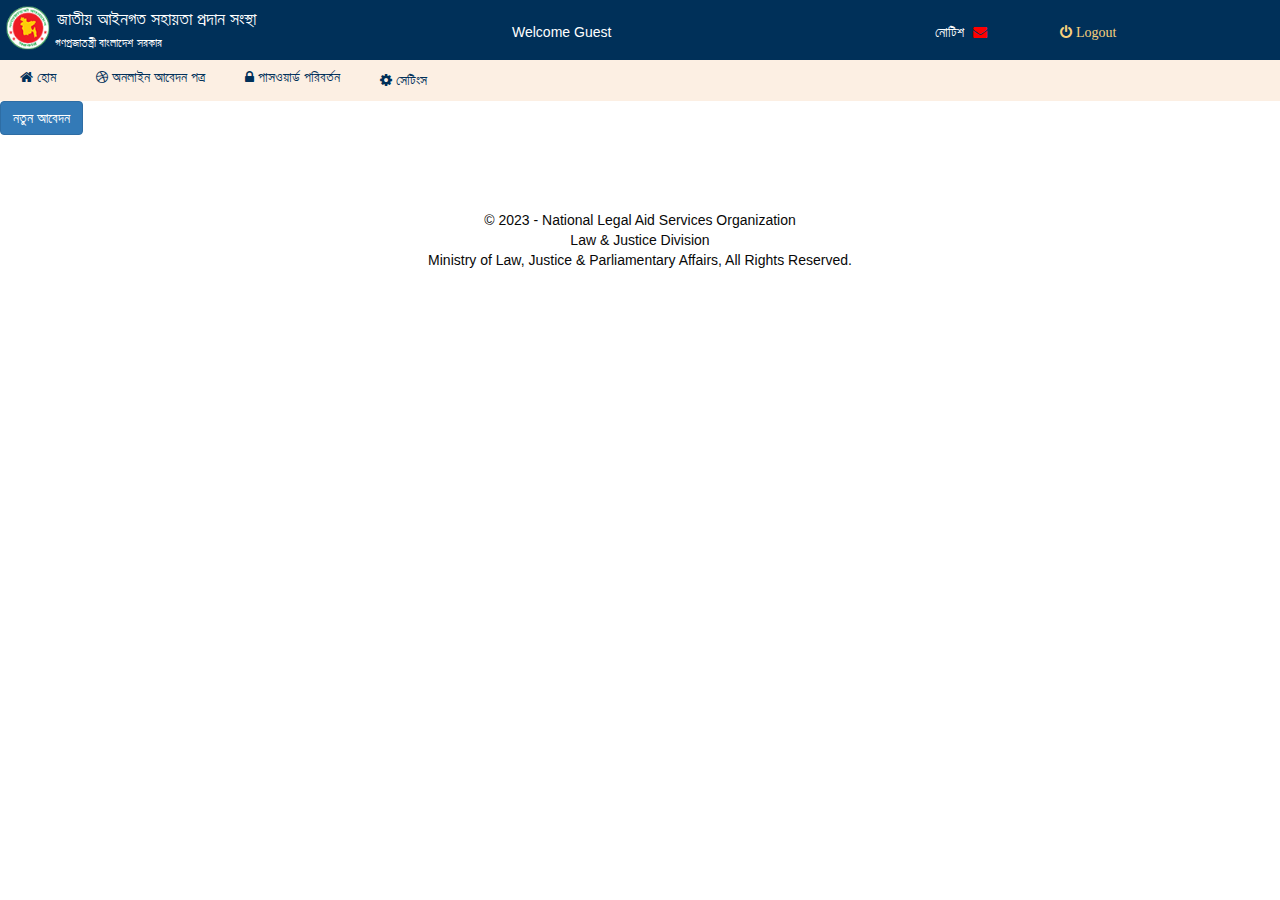
<file: Low_Site/index.html>
<!DOCTYPE html>
<html lang="en">
<head>
    <meta charset="UTF-8">
    <meta http-equiv="X-UA-Compatible" content="IE=edge">
    <meta name="viewport" content="width=device-width, initial-scale=1.0">
    <title>Government site</title>
    <link rel="stylesheet" href="style.css">
    <link rel="stylesheet" href="hmenu.css">
    <link rel="stylesheet" href="https://cdnjs.cloudflare.com/ajax/libs/font-awesome/4.7.0/css/font-awesome.min.css">
    <link rel="stylesheet" href="https://maxcdn.bootstrapcdn.com/bootstrap/3.4.1/css/bootstrap.min.css">

</head>
<body>
    <div class="wrapper">
        <!-- Header -->
        <header>
            <div class="header-top text-left ">
                <div class="navbar-header" style="width: 100%;">
                    <div class="pull-left">
                        <img style="height: 50px; padding-top: 5px;" src="logo.png">
                    </div>
                    <div class="pull-left" >
                        <h4 style="margin-left: 2px;">জাতীয় আইনগত সহায়তা প্রদান সংস্থা</h4>
                        <span style="color: #ffffff; font-size: 12px;">গণপ্রজাতন্ত্রী বাংলাদেশ সরকার</span>
                    </div>
                    <div style="margin-top: 20px;">
                        <a style="margin-left: 20%; color: white;">
                            Welcome Guest
                        </a>
                        <a style="margin-left: 25%; color: white;">
                            নোটিশ <span style="color: red;" class="fa fa-envelope message"> </span>
                        </a>
                        <a class="fa fa-power-off" style="margin-left: 5%; color: #f8d17d;">
                            Logout
                        </a>
                    </div>
                </div>
            </div>
        </header>
        <!--*** Menu *** -->
        <div class="cont">
            <nav class="hrmenu ">
                <ul>
                    <li><a class="fa fa-home" href="#"> হোম</a></li>
                    <li><a class="fa fa-dribbble"> অনলাইন আবেদন পত্র </a></li>
                    <li><a class="fa fa-lock" href="#"> পাসওয়ার্ড পরিবর্তন</a>
                        <li><a href="#"><span class="fa fa-cog fa-spin"></span> সেটিংস</a>
                    </li>
                </ul>

            </nav>
        </div>



        <button class="btn btn-primary" data-toggle="modal" data-target="#myModal">নতুন আবেদন</button>

        <div class="modal fade" id="myModal" role="dialog">
            <div class="modal-dialog modal-lg">
                <div class="modal-content">
                    <div class="modal-header">
                        <button type="button" class="close" data-dismiss="modal"><span style="color: white !important;"> &times; </span></button>
                        <h4 class="modal-title">নতুন আবেদন</h4>
                    </div>
                    <div class="modal-body">
                        <div class="container-fluid">
                            <nav class="navbar navbar-expand-sm bg-light navbar-light py-0">
                                <div class="navbar-nav">
                                    <a class="nav-item btn btn-primary" onclick="showStep('step1')"> ১. প্রাথমিক তথ্য </a>
                                    <a class="nav-item btn btn-primary" onclick="showStep('step2')"> ২. আবেদনকারীর তথ্য </a>
                                    <a class="nav-item btn btn-primary" onclick="showStep('step3')"> ৩. অপরপক্ষের তথ্য</a>
                                </div>
                            </nav>
                        </div>
                        <br>

        <!-- Section 1 start -->
            <div class="step-form container" id="step1"> 
                        <section>
                            <div class="section-title">
                                প্রাথমিক তথ্য
                            </div>
                            <div class="row">
                                <div class="col-sm-2">
                                    <div class="form-group">
                                        <label for="date"><span style="color: red; font-size: large;">*</span>তারিখ</label><br>
                                        <input class="form-control" type="date" id="date" name="date" required>
                                    </div>
                                </div>
                                <div class="col-sm-3">
                                    <div class="form-group">
                                        <label for="selector1" class="control-label"><span style="color: red; font-size: large;">*</span>কার্যালয়ের নাম</label>
                                        <select name="selector1" id="selector1" class="form-control" required>
                                            <option>Legal Aid Office,Dhaka</option>
                                            <option>Legal Aid Office,Gazipur</option>
                                            <option>Legal Aid Office,Faridpur</option>
                                            <option>Legal Aid Office,Rajbari</option>
                                        </select>
                                    </div>
                                </div>
                                <div class="col-sm-3">
                                    <div class="form-group">
                                        <label for="selector" class="control-label"><span style="color: red; font-size: large;">*</span>আবেদনের ধরন</label>
                                        <select name="selector" id="selector" class="form-control" required>
                                            <option>Post-Case</option>
                                            <option>Pre-case</option>
                                        </select>
                                    </div>
                                </div>
                            </div>
                        </section>

                        <section>
                            <div class="section-title">
                                আবেদনের বর্ণনা
                            </div>
                            
                            <div class="row">
                                <div class="form-group">
                                    <div class="col-sm-4">
                                        <label><span style="color: red; font-size: large;">*</span>আবেদন এর মাধ্যম</label>
                                        <select name="selector" id="selector" class="form-control" required>
                                            <option>আপোষ মিমাংসা সমাধানের উদ্দেশ্যে</option>
                                            <option>নতুন মামলা দায়ের এর উদ্দেশ্যে</option>
                                            <option>বিদ্যমান মামলা আর্থিক সহায়তা প্রাপ্তির উদ্দেশ্যে</option>
                                            <option>আইনগত পরামর্শ প্রাপ্তির </option>
                                        </select>
                                    </div>
                        
                                    <div class="col-sm-4">
                                        <label>এই ক্ষেত্রে কি শিশুরা জড়িত?</label><br>
                                       <input type="radio" id="yes" name="yes" value="yes">
                                       <label for="yes">হ্যাঁ</label>
                                       <input type="radio" id="no" name="no" value="no">
                                       <label for="no">না</label>
                                    </div>
                                </div>
                            </div><br>
                        
                        
                            <div class="row">
                                <div class="form-group">
                                    <div class="col-sm-4">
                                        <label for="selector"><span style="color: red; font-size: large;">*</span>ধরন</label>
                                            <select name="selector" id="selector2" class="form-control" required>
                                                <option>Civil</option>
                                                <option>Civil Appeal </option>
                                                <option>Civil Rivision </option>
                                                <option>Criminal Appeal</option>
                                                <option>Criminal Rivision</option>
                                                <option>Family</option>
                                                <option>Jail Appeal</option>
                                                <option>Labour Civil</option>
                                                <option>Labour Criminal</option>
                                                <option>Writ</option>
                                            </select>
                                    </div>
                                    <div class="col-sm-2">
                                        <label for="selector">উপধরন</label>
                                            <select name="selector" id="selector" class="form-control">
                                                <option>Adverse Procession</option>
                                                <option>Bank Ruptcy</option>
                                                <option>Civil Appeal</option>
                                                <option>Civil Miss Case</option>
                                                <option>Civil Others</option>
                                             </select>
                                        </div>
                                        <div class="col-sm-1">
                                            <br>
                                            <button class="btn btn-primary">+ যোগ করুন</button>
                                        </div>
                                    </div>
                            </div>
                    </section><br>
                    
                    <div class="section-title">

                    </div>

                    <section>
                        <div class="row">
                            <div class="col-sm-8">
                                <div class="form-group">
                                    <label for="txtarea"><span style="color: red; font-size: large;">*</span>সাধারন বর্ণনা</label>
                                        <textarea name="txtarea"  id="txtarea" cols="50" rows="4" class="form-control" required></textarea>
                                        
                                        
                                </div>
                            </div>
                        </div><br><br>
                            

                        <div class="row">
                            <div class="col-sm-4">
                                <div class="form-group">
                                    <label for="selector"><span style="color: red; font-size: large;">*</span>আইনগত সহায়তা প্রত্যাশা করা হয়েছে</label>
                                        <select name="selector" id="selector3" class="form-control" required>
                                        <option>আপোষ মিমাংসা সমাধানের উদ্দেশ্যে</option>
                                        <option>নতুন মামলা দায়ের এর উদ্দেশ্যে</option>
                                        <option>বিদ্যমান মামলা আর্থিক সহায়তা প্রাপ্তির উদ্দেশ্যে</option>
                                        <option>আইনগত পরামর্শ প্রাপ্তির </option>
                                    </select>
                                </div>
                            </div>
                            
                            <div class="col-sm-4">
                                <label for="txtarea">মন্তব্য</label>
                                    <textarea name="txtarea" id="txtarea" cols="50" rows="4" class="form-control"></textarea>
                            </div>
                        </div>
                    </section><br><br><br>
                    
                    
                
                    <div class="row">
                    <div class="section-title">
                            আবেদনকারীর স্বাক্ষর
                        </div>
                        
                        <div class="col-sm-4">
                            <label for="exampleInputFile">File input</label><br>
                            <input class="form-control" type="file" id="exampleInputFile">
                        </div>
                        <div class="col-sm-2">
                        </div>
            
                        <div class="col-sm-4 float-right">
                            <br>
                            <button class="btn btn-primary" data-dismiss="modal">বাতিল</button>
                            <button class="btn btn-primary" onclick="validateAndMove('step1', 'step2')">পরের ধাপ</button>
                        </div>
                    </div>
                </div>

                <!-- section 1 close -->



                <!-- Section 2 start -->

    <div class="step-form container" id="step2" style="display: none;">
                <section>
                    <div class="row">
                        <div class="section-title">
                            আপনার ছবি 
                        </div>
                        <div class="col-sm-4">
                            <label for="exampleInputFile">File input</label>
                            <input class="form-control" type="file" id="exampleInputFile">
                        </div>
                    </div>
                </section><br>

                <section>
                    <div class="row">
                        <div class="section-title">
                            প্রাথমিক তথ্য
                        </div>
                    </div>

                        <div class="row">
                            <div class="form-group">
                                <div class="col-sm-4">
                                    <label for="name"><span style="color: red; font-size: large;">*</span>নাম</label>
                                    <input class="form-control" type="text" id="name" name="name" required>
                                </div>
                                <div class="col-sm-4">
                                    <label for="lname">জাতীয় পরিচয়পত্র নম্বর</label>
                                    <input class="form-control" type="number" id="number" name="number">
                                </div>
                            </div>
                        </div>

                        <div class="row">
                            <div class="form-group">
                                <div class="col-sm-4">
                                    <input type="radio" id="yes" name="yes" value="yes">
                                    <label for="yes">Father</label>
                                    <input type="radio" id="na" name="na" value="na">
                                    <label for="na">পিতা / স্বামীর নাম</label>
                                    <input class="form-control" type="text" id="naame" name="name">
                                </div>
                                <div class="col-sm-4">
                                    <input type="radio" id="yes" name="yes" value="yes">
                                    <label for="yes">মাতা</label>
                                    <input type="radio" id="na" name="na" value="na">
                                    <label for="na">মাতা / স্ত্রীর নাম</label>
                                    <input class="form-control" type="text" id="nadme" name="name">
                                </div>

                            </div>
                        </div>
                        <div class="row">
                            <div class="form-group">
                                <div class="col-sm-4">
                                    <label for="selector" class="col-sm-4 control-label"><span style="color: red; font-size: large;">*</span> লিঙ্গ </label>
                                    <select name="selector1" id="selector4" class="form-control" required>
                                        <option>Male পুরুষ </option>
                                        <option>Female মহিলা</option>
                                        <option>Child শিশু</option>
                                        <option>Third Gender তৃতীয় লিঙ্গ</option>
                                    </select>
                                </div>
                                <div class="col-sm-4">
                                    <label for="name">বয়স</label>
                                    <input class="form-control" type="text" id="name" name="name">
                                </div>

                            </div>
                        </div>

                        <div class="row">
                            <div class="form-group">
                                <div class="col-sm-4">
                                    <label for="selector" class="col-sm-4 control-label"> বৈবাহিক অবস্থা </label>
                                    <select name="selector1" id="selector1" class="form-control">
                                        <option value=""> Select </option>
                                        <option value="5">Divorced বিবাহ বিচ্ছিন্ন </option>
                                        <option value="3">Married বিবাহিত </option>
                                        <option value="4">Separated বিচ্ছিন্ন </option>
                                        <option value="2">Unmarried অবিবাহিত </option>
                                        <option value="6">Widowed বিধবা </option>
                                        <option value="7">Widower বিপত্নীক </option>
                                    </select>
                                </div>
                                <div class="col-sm-4">
                                    <label for="selector" class="col-sm-4 control-label"> বিবাহ নিবন্ধিত </label>
                                    <select name="selector1" id="selector1" class="form-control">
                                        <option>হ্যাঁ </option>
                                        <option>না</option>
                                    </select>
                                </div>

                            </div>
                        </div>
                </section><br>

                <section>
                    <div class="row">
                        <div class="section-title">
                            যোগাযোগের তথ্য 
                        </div>
                    </div>

                        <div class="row">
                            <div class="form-group">
                                <div class="col-sm-4">
                                    <label for="name"><span style="color: red; font-size: large;">*</span>যোগাযোগের নাম্বার</label>
                                    <input class="form-control" type="number" id="selector5" name="name" required>
                                </div>
                                <div class="col-sm-4">
                                    <label for="lname">যোগাযোগের বিকল্প নাম্বার</label>
                                    <input class="form-control" type="number" id="number" name="number">
                                </div>
                            </div>
                        </div>

                        <div class="row">
                            <div class="form-group">
                                <div class="col-sm-4">
                                    <label for="lname"> ই-মেইল</label>
                                    <input class="form-control" type="email" id="number" name="number">
                                </div>
                                <div class="col-sm-4">

                                </div>

                            </div>
                        </div>
                </section><br>
                <section>
                    <div class="row">
                        <div class="section-title">
                            বর্তমান ঠিকানা 
                        </div>
                    </div>

                        <div class="row">
                            <div class="form-group">
                                <div class="col-sm-4">
                                    <label for="name">গ্রাম/ বাড়ী</label>
                                    <input class="form-control" type="number" id="name" name="name">
                                </div>
                                <div class="col-sm-4">
                                    <label for="lname">ডাকঘর/ রোড</label>
                                    <input class="form-control" type="number" id="number" name="number">
                                </div>
                            </div>
                        </div>

                        <div class="row">
                            <div class="form-group">
                                <div class="col-sm-4">
                                    <label for="name">থানা/ উপজেলা</label>
                                    <input class="form-control" type="number" id="name" name="name">
                                </div>
                                <div class="col-sm-4">
                                    <label for="lname">জেলা</label>
                                    <select name="a" id="a" class="form-control input-sm ng-pristine">
                                        <option value="0">  </option>
                                        <option value="35">Bagerhat   বাগেরহাট </option>
                                        <option value="7">Bandarban   বান্দরবন </option>
                                        <option value="1">Barguna  বরগুনা </option>
                                        <option value="2">Barisal  বরিশাল </option>
                                        <option value="3">Bhola   ভোলা </option>
                                        <option value="45">Bogra   বগুড়া </option>
                                        <option value="8">Brahmanbaria   ব্রাহ্মণবাড়িয়া </option>
                                        <option value="9">Chandpur   চাঁদপুর </option>
                                        <option value="49">Chapainawabganj   চাঁপাইনবাবগঞ্জ </option>
                                        <option value="10">Chittagong   চট্টগ্রাম </option>
                                        <option value="36">Chuadanga   চুয়াডাঙ্গা </option>
                                        <option value="11">Comilla   কুমিল্লা </option>
                                        <option value="12">Cox's Bazar   কক্সবাজার </option>
                                        <option value="18">Dhaka   ঢাকা </option>
                                        <option value="53">Dinajpur   দিনাজপুর </option>
                                        <option value="19">Faridpur   ফরিদপুর </option>
                                        <option value="13">Feni   ফেনী </option>
                                        <option value="54">Gaibandha   গাইবান্ধা </option>
                                        <option value="20">Gazipur   গাজীপুর </option>
                                        <option value="21">Gopalganj   গোপালগঞ্জ </option>
                                        <option value="61">Habiganj   হবিগন্ঞ্জ </option>
                                        <option value="22">Jamalpur   জামালপুর </option>
                                        <option value="37">Jessore   যশোর </option>
                                        <option value="4">Jhalokati   ঝালকাঠি </option>
                                        <option value="38">Jhenaidah   ঝিনাইদহ </option>
                                        <option value="46">Joypurhat   জয়পুরহাট </option>
                                        <option value="14">Khagrachhari   খাগড়াছড়ি </option>
                                        <option value="39">Khulna   খুলনা </option>
                                        <option value="23">Kishoreganj   কিশোরগঞ্জ </option>
                                        <option value="55">Kurigram   কুড়িগ্রাম </option>
                                        <option value="40">Kushtia   কুষ্টিয়া </option>
                                        <option value="15">Lakshmipur   লক্ষীপুর </option>
                                        <option value="56">Lalmonirhat   লালমনিরহাট </option>
                                        <option value="24">Madaripur   মাদারীপুর </option>
                                        <option value="41">Magura   মাগুরা </option>
                                        <option value="25">Manikganj   মানিকগঞ্জ </option>
                                        <option value="42">Meherpur   মেহেরপুর </option>
                                        <option value="62">Moulvibazar   মৌলভীবাজার </option>
                                        <option value="26">Munshiganj    মুন্সীগঞ্জ </option>
                                        <option value="27">Mymensingh   ময়মনসিংহ </option>
                                        <option value="47">Naogaon   নওগাঁ </option>
                                        <option value="43">Narail   নড়াইল </option>
                                        <option value="28">Narayanganj   নারায়ণগঞ্জ </option>
                                        <option value="29">Narsingdi   নরসিংদী </option>
                                        <option value="48">Natore   নাটোর </option>
                                        <option value="30">Netrakona   নেত্রকোণা </option>
                                        <option value="57">Nilphamari   নীলফামারী </option>
                                        <option value="16">Noakhali   নোয়াখালী </option>
                                        <option value="50">Pabna   পাবনা </option>
                                        <option value="58">Panchagarh   পঞ্চগড় </option>
                                        <option value="5">Patuakhali   পটুয়াখালী </option>
                                        <option value="6">Pirojpur   পিরোজপুর </option>
                                        <option value="31">Rajbari   রাজবাড়ী </option>
                                        <option value="51">Rajshahi   রাজশাহী </option>
                                        <option value="17">Rangamati   রাঙ্গামাটি </option>
                                        <option value="59">Rangpur   রংপুর </option>
                                        <option value="44">Satkhira   সাতক্ষীরা </option>
                                        <option value="32">Shariatpur    শরীয়তপুর </option>
                                        <option value="33">Sherpur   শেরপুর </option>
                                        <option value="52">Sirajganj   সিরাজগঞ্জ </option>
                                        <option value="63">Sunamganj   সুনামগন্ঞ্জ </option>
                                        <option value="64">Sylhet   সিলেট </option>
                                        <option value="34">Tangail   টাঙ্গাইল </option>
                                        <option value="60">Thakurgaon   ঠাকুরগাওঁ </option>
                                    </select>
                                </div>

                            </div>
                        </div>
                </section><br>
                <section>
                    <div class="row">
                        <div class="section-title">
                            স্থায়ী ঠিকানা
                        </div>
                        <p class="">
                            <input type="checkbox">
                            <label for="vehicle1"> বর্তমান ঠিকানার অনুরূপ</label>
                        </p>
                    </div>

                        <div class="row">
                            <div class="form-group">
                                <div class="col-sm-4">
                                    <label for="name">গ্রাম/ বাড়ী</label>
                                    <input class="form-control" type="number" id="name" name="name">
                                </div>
                                <div class="col-sm-4">
                                    <label for="lname">ডাকঘর/ রোড</label>
                                    <input class="form-control" type="number" id="number" name="number">
                                </div>
                            </div>
                        </div>

                        <div class="row">
                            <div class="form-group">
                                <div class="col-sm-4">
                                    <label for="name">থানা/ উপজেলা</label>
                                    <input class="form-control" type="number" id="name" name="name">
                                </div>
                                <div class="col-sm-4">
                                    <label for="lname">জেলা</label>
                                    <select name="a" id="a" class="form-control input-sm ng-pristine">
                                        <option value="0">  </option>
                                        <option value="35">Bagerhat   বাগেরহাট </option>
                                        <option value="7">Bandarban   বান্দরবন </option>
                                        <option value="1">Barguna  বরগুনা </option>
                                        <option value="2">Barisal  বরিশাল </option>
                                        <option value="3">Bhola   ভোলা </option>
                                        <option value="45">Bogra   বগুড়া </option>
                                        <option value="8">Brahmanbaria   ব্রাহ্মণবাড়িয়া </option>
                                        <option value="9">Chandpur   চাঁদপুর </option>
                                        <option value="49">Chapainawabganj   চাঁপাইনবাবগঞ্জ </option>
                                        <option value="10">Chittagong   চট্টগ্রাম </option>
                                        <option value="36">Chuadanga   চুয়াডাঙ্গা </option>
                                        <option value="11">Comilla   কুমিল্লা </option>
                                        <option value="12">Cox's Bazar   কক্সবাজার </option>
                                        <option value="18">Dhaka   ঢাকা </option>
                                        <option value="53">Dinajpur   দিনাজপুর </option>
                                        <option value="19">Faridpur   ফরিদপুর </option>
                                        <option value="13">Feni   ফেনী </option>
                                        <option value="54">Gaibandha   গাইবান্ধা </option>
                                        <option value="20">Gazipur   গাজীপুর </option>
                                        <option value="21">Gopalganj   গোপালগঞ্জ </option>
                                        <option value="61">Habiganj   হবিগন্ঞ্জ </option>
                                        <option value="22">Jamalpur   জামালপুর </option>
                                        <option value="37">Jessore   যশোর </option>
                                        <option value="4">Jhalokati   ঝালকাঠি </option>
                                        <option value="38">Jhenaidah   ঝিনাইদহ </option>
                                        <option value="46">Joypurhat   জয়পুরহাট </option>
                                        <option value="14">Khagrachhari   খাগড়াছড়ি </option>
                                        <option value="39">Khulna   খুলনা </option>
                                        <option value="23">Kishoreganj   কিশোরগঞ্জ </option>
                                        <option value="55">Kurigram   কুড়িগ্রাম </option>
                                        <option value="40">Kushtia   কুষ্টিয়া </option>
                                        <option value="15">Lakshmipur   লক্ষীপুর </option>
                                        <option value="56">Lalmonirhat   লালমনিরহাট </option>
                                        <option value="24">Madaripur   মাদারীপুর </option>
                                        <option value="41">Magura   মাগুরা </option>
                                        <option value="25">Manikganj   মানিকগঞ্জ </option>
                                        <option value="42">Meherpur   মেহেরপুর </option>
                                        <option value="62">Moulvibazar   মৌলভীবাজার </option>
                                        <option value="26">Munshiganj    মুন্সীগঞ্জ </option>
                                        <option value="27">Mymensingh   ময়মনসিংহ </option>
                                        <option value="47">Naogaon   নওগাঁ </option>
                                        <option value="43">Narail   নড়াইল </option>
                                        <option value="28">Narayanganj   নারায়ণগঞ্জ </option>
                                        <option value="29">Narsingdi   নরসিংদী </option>
                                        <option value="48">Natore   নাটোর </option>
                                        <option value="30">Netrakona   নেত্রকোণা </option>
                                        <option value="57">Nilphamari   নীলফামারী </option>
                                        <option value="16">Noakhali   নোয়াখালী </option>
                                        <option value="50">Pabna   পাবনা </option>
                                        <option value="58">Panchagarh   পঞ্চগড় </option>
                                        <option value="5">Patuakhali   পটুয়াখালী </option>
                                        <option value="6">Pirojpur   পিরোজপুর </option>
                                        <option value="31">Rajbari   রাজবাড়ী </option>
                                        <option value="51">Rajshahi   রাজশাহী </option>
                                        <option value="17">Rangamati   রাঙ্গামাটি </option>
                                        <option value="59">Rangpur   রংপুর </option>
                                        <option value="44">Satkhira   সাতক্ষীরা </option>
                                        <option value="32">Shariatpur    শরীয়তপুর </option>
                                        <option value="33">Sherpur   শেরপুর </option>
                                        <option value="52">Sirajganj   সিরাজগঞ্জ </option>
                                        <option value="63">Sunamganj   সুনামগন্ঞ্জ </option>
                                        <option value="64">Sylhet   সিলেট </option>
                                        <option value="34">Tangail   টাঙ্গাইল </option>
                                        <option value="60">Thakurgaon   ঠাকুরগাওঁ </option>
                                    </select>
                                </div>

                            </div>
                        </div>
                </section><br>

                <section>
                    <div class="row">
                        <div class="section-title">
                            প্রতিনিধির নাম ও পূর্ণ ঠিকানা 
                        </div>
                    </div>

                        <div class="row">
                            <div class="form-group">
                                <div class="col-sm-4">
                                    <label for="txtarea">নাম ও ঠিকানা</label>
                                        <textarea name="txtarea" id="txtarea" cols="50" rows="4" class="form-control"></textarea>
                                </div>
                                <div class="col-sm-4">
                                    <label for="name">আবেদনকারীর সাথে সম্পর্ক</label>
                                    <input class="form-control" type="number" id="number" name="number">
                                </div>
                            </div>
                        </div>
                </section><br>

                <section>
                    <div class="row">
                        <div class="section-title">
                            সাহায্যকারী ডকুমেন্ট 
                        </div>
                    </div>

                        <div class="row">
                            <div class="form-group">
                                <div class="col-sm-4">
                                    <label for="txtarea">নাম ও ঠিকানা</label>
                                        <textarea name="txtarea" id="txtarea" cols="50" rows="4" class="form-control"></textarea>
                                </div>
                                <div class="col-sm-4">
                                    <label for="name">আবেদনকারীর সাথে সম্পর্ক</label>
                                    <input class="form-control" type="number" id="number" name="number">
                                </div>
                            </div>
                        </div>
                </section><br>

                <section>
                    <div class="row">
                        <div class="section-title">
                            অন্যান্য তথ্য
                        </div>
                    </div>
                    <div class="row">
                        <div class="col-sm-4">
                            <div class="form-group">
                                <label>ধর্ম</label>
                                <select name="ctl0ion" id="MainConten" class="form-control input-sm ng-pristine">
                                    <option value="1">  </option>
                                    <option value="3">Buddhists বুদ্ধ </option>
                                    <option value="4">Christian ক্রিস্টিয়ান </option>
                                    <option value="5">Hindus হিন্দু </option>
                                    <option value="2">Islam ইসলাম </option>
                                    <option value="6">Other অন্যান্য </option>
                                </select>
                            </div>
                        </div>
                        <div class="col-sm-4">
                            <div class="form-group">
                                <label>জাতিসত্তা</label>
                                <select name="ctl00$city" id="MainCon" class="form-control input-sm ng-pristine">
                                    <option value="1">  </option>
                                    <option value="2">Bangali বাঙ্গালী </option>
                                    <option value="3">Bawm বম </option>
                                    <option value="4">Chak চক </option>
                                    <option value="5">Chakma চাকমা </option>
                                    <option value="6">Hajong হাজং </option>
                                    <option value="7">Khasia খাসিয়া </option>
                                    <option value="8">Khumi খোমি </option>
                                    <option value="9">Khyang খায়াং </option>
                                    <option value="10">Lushai লোসাই </option>
                                    <option value="11">Magh মগ </option>
                                    <option value="12">Manipuri মনিপুরী </option>
                                    <option value="13">Marma মার্মা </option>
                                    <option value="14">Mru মরু </option>
                                    <option value="15">Murong মোরং </option>
                                    <option value="16">Oraon ওরায়ং </option>
                                    <option value="17">Other অন্যান্য </option>
                                    <option value="18">Paharia পাহাড়িয়া </option>
                                    <option value="19">Pankho পাংখো </option>
                                    <option value="20">Rajbangshi রাজবংশী </option>
                                    <option value="21">Rakhain রাখাইং </option>
                                    <option value="22">Santal সান্তাল </option>
                                    <option value="23">Tanchangya তঞ্চঙ্গা </option>
                                    <option value="24">Tripura ত্রিপুরা </option>
                                </select>
                            </div>
                        </div>
                    </div>
                    
                    <div class="row">
                        <div class="col-sm-4">
                            <div class="form-group">
                                <label>জাতীয়তা</label>
                                <select name="ctl0ity" id="MainCony" class="form-control input-sm ng-pristine">
                                    <option value="2">Bangladeshi  বাংলাদেশী </option>
                                    <option value="9">Foreigner বিদেশী </option>
                                    <option value="10">Nationality Retest-1 Nationality Retest-1 </option>
                                    <option value="11">Nationality Retest-1 Nationality Retest-1 </option>
                                </select>
                            </div>
                        </div>
                        <div class="col-sm-4">
                            <div class="form-group">
                                <label>পেশা</label>
                                <select name="ctl00$Maion" id="MainCon" class="form-control input-sm ng-pristine">
                                    <option value="1">  </option>
                                    <option value="2">Agriculture কৃষি </option>
                                    <option value="3">Business ব্যবসা </option>
                                    <option value="4">Day Labour দিনমজুরী </option>
                                    <option value="5">Govt Service সরকারী চাকুরি </option>
                                    <option value="6">Housewife গৃহিনী </option>
                                    <option value="7">NGO এনজিও </option>
                                    <option value="8">Other অন্যান্য </option>
                                    <option value="9">Private Service ব্যাক্তিগত সেবা </option>
                                    <option value="10">Professional পেশাগত </option>
                                    <option value="11">Self-employed নিজ কর্মসংস্থান </option>
                                    <option value="12">Student  </option>
                                </select>
                            </div>
                        </div>
                    </div>

                    <div class="row">
                        <div class="col-sm-4">
                            <div class="form-group">
                                <label>মাসিক আয়</label>
                                <select name="ctl0e" id="MainConme" class="form-control input-sm ng-pristine">
                                    <option value="1">0-0</option>
                                    <option value="2">0-5000</option>
                                    <option value="3">6000-10000</option>
                                    <option value="4">11000-15000</option>
                                    <option value="5">16000-20000</option>
                                    <option value="6">21000-25000</option>
                                    <option value="7">26000-30000</option>
                                    <option value="8">31000-35000</option>
                                    <option value="9">36000-40000</option>
                                    <option value="10">41000-45000</option>
                                    <option value="11">46000-50000</option>
                                    <option value="12">51000-55000</option>
                                    <option value="13">56000-60000</option>
                                    <option value="14">61000-65000</option>
                                    <option value="15">66000-70000</option>
                                    <option value="16">71000-75000</option>
                                    <option value="17">76000-80000</option>
                                    <option value="18">81000-85000</option>
                                    <option value="19">86000-60000</option>
                                    <option value="20">61000-95000</option>
                                    <option value="21">96000-100000</option>
                                </select>
                            </div>
                        </div>
                        <div class="col-sm-4">
                            <div class="form-group">
                                <label>প্রতিবন্ধী</label>
                                <select name="ctl0ility" id="MainCility" class="form-control input-sm ng-pristine">
                                    <option value=""></option>
                                    <option value="0"> Yes (হ্যা) </option>
                                    <option value="1"> No (না) </option>
                                </select>

                            </div>
                        </div>

                    </div>

                    <div class="row">
                        <div class="col-sm-4">
                            <div class="form-group ng-hide">
                                <label>প্রতিবন্ধীর ধরন</label>
                                <select name="ctl0yType" id="MainyType" class="form-control input-sm ng-pristine">
                                    <option value="1">  </option>
                                    <option value="2">Autism  </option>
                                    <option value="3">Hearing impairment শ্রবণ প্রতিবন্ধী </option>
                                    <option value="4">Intellectual disability বুদ্ধি প্রতিবন্ধী </option>
                                    <option value="5">Physical disability শারীরিক প্রতিবন্ধী </option>
                                    <option value="6">Speech impairment বাক প্রতিবন্ধী </option>
                                    <option value="7">Visual impairment দৃষ্টি প্রতিবন্ধী </option>
                                </select>
                            </div>
                        </div>
                    </div>
                </section>
        


                
                
<br><br><br>
                                <div class="row">
                                    <div class="section-title">
                                        আবেদনকারীর স্বাক্ষর
                                    </div>
                                    
                                    <div class="col-sm-5">
                                        <label for="exampleInputFile">File input</label><br>
                                        <input class="form-control" type="file" id="exampleInputFile">
                                    </div>
                        
                                    <div class="col-sm-4 float-end">
                                        <br>
                                        <button class="btn btn-primary" data-dismiss="modal">বাতিল</button>
                                        <button class="btn btn-primary" onclick="previousStep('step2', 'step1')">পূর্বের ধাপ</button>
                                        <button class="btn btn-primary" onclick="validateAndMove2('step2', 'step3')">পরের ধাপ</button>

                                    </div>
                                </div>
        </div>
                    <!-- section 2 close -->




                    <!-- Section 3 start -->
            <div class="step-form container" id="step3" style="display: none;"> 
                    <div class="section-title">
                        বিরোধী পক্ষের তথ্য 
                    </div>

                    
                <div id="MainContent_UpdatePanel7">


                    <div class="row">
                        <div class="col-md-4">
                            <div class="form-group">
                                <label>অপর পক্ষ এর ধরণ</label>
                                <p class="radio-group">
                                    <label>
                                        <input id="" type="radio" name="ctl0$" value="" >
                                        <label for="">ব্যক্তি</label>
                                    </label>
                                    <label>
                                        <input id="" type="radio" name="ctl0$" value="" >
                                        <label for="-2" class="ng-binding">সংগঠন</label>
                                    </label>
                                    <label>
                                        <input id="" type="radio" name="ctl0$" value="" >
                                        <label for="-3" class="ng-binding">রাষ্ট্র</label>
                                    </label>
                                </p>
                            </div>
                        </div>
                    </div>

                    <div id="">
                        <div class="section-title text-small">
                            সাধারন তথ্য 
                        </div>
                        <div class="row form-group">
                            <div class="col-sm-4">
                                <div class="form-group">
                                    <label>নাম</label>
                                    <input name="ctl00$$" type="text" id="" class="form-control" autocomplete="off"><br>
                                </div>
                            </div>
                            <div class="col-sm-4">
                                <div class="form-group">
                                    <label class="alternative-option-label">
                                        <input id="" type="radio" name="ctl00$$" value="" >
                                        <span>Father</span>
                                    </label>
                                    <label class="alternative-option-label">
                                        <input id="" type="radio" name="ctl00$$" value="">
                                        <span>পিতা / স্বামীর নাম</span>
                                    </label>
                                    <input name="ctl00$$" type="text" id="" class="form-control" autocomplete="off"><br>
                                </div>
                            </div>
                        </div>
                        <div class="row form-group">
                            <div class="col-sm-4">
                                <div class="form-group">
                                    <label class="alternative-option-label">
                                        <input id="" type="radio" name="ctl00$$" value="">
                                        <span>Mother</span>
                                    </label>
                                    <label class="alternative-option-label">
                                        <input id="" type="radio" name="ctl00$$" value="">
                                        <span>মাতা / স্ত্রীর নাম</span>
                                    </label>
                                    <input name="ctl00$$" type="text" id="" class="form-control"><br>
                                </div>
                            </div>
                            <div class="col-sm-4">
                                <div class="form-group">
                                    <label>লিঙ্গ</label>
                                    <select name="ctl00$$" id="" class="form-control">
                                        <option value="0">  </option>
                                        <option value="1">Male পুরুষ </option>
                                        <option value="2">Female নারী </option>
                                        <option value="3">Child শিশু </option>
                                        <option value="4">Third Gender তৃতীয় লিঙ্গ </option>

                                    </select>

                                </div>
                            </div>
                        </div>
                        <div class="row form-group">
                            <div class="col-sm-4">
                                <div class="form-group">
                                    <label>বয়স</label>
                                    <input name="ctl00$$" type="text" id="" class="form-control"><br>
                                </div>
                            </div>
                            <div class="col-sm-4">
                                <div class="form-group">
                                    <label>শিক্ষার পর্যায়</label>
                                    <select name="ctl00$$" id="" class="form-control input-sm ng-pristine">
                                        <option value="1">  </option>
                                        <option value="2">No Education  নিরক্ষর </option>
                                        <option value="5">Primary School প্রাইমারী স্কুল </option>
                                        <option value="7">Below Secondary School level মাধ্যমিক স্কুল পর্যায় এর নিম্নে </option>
                                        <option value="6">Secondary School level মাধ্যমিক স্কুল পর্যায় </option>
                                        <option value="8">Higher School Level উচ্চ মাধ্যমিক স্কুল পর্যায় </option>
                                        <option value="9">Honors/Degree Level অনার্স/ডিগ্রী পর্যায় </option>
                                        <option value="10">Masters Level মাস্টার্স পর্যায় </option>
                                        <option value="4">Below Primary School প্রাইমারী শিক্ষার নিম্নে </option>

                                    </select>
                                </div>
                            </div>
                        </div>
                        <div class="row form-group">
                            <div class="col-sm-4">
                                <div class="form-group">
                                    <label>বৈবাহিক অবস্থা</label>
                                    <select name="ctl00$$" id="" class="form-control input-sm ng-pristine">
                                            <option value="1">  </option>
                                            <option value="5">Divorced বিবাহ বিচ্ছিন্ন </option>
                                            <option value="3">Married বিবাহিত </option>
                                            <option value="4">Separated বিচ্ছিন্ন </option>
                                            <option value="2">Unmarried অবিবাহিত </option>
                                            <option value="6">Widowed বিধবা </option>
                                            <option value="7">Widower বিপত্নীক </option>

                                    </select>

                                </div>
                            </div>
                            <div class="col-sm-4 ng-hide">
                                <div class="form-group">
                                    <label>বিবাহ নিবন্ধিত</label>
                                    <select name="ctl00$$" id="" class="form-control input-sm ng-pristine">
                                        <option value=""></option>
                                        <option value="0"> Yes (হ্যা) </option>
                                        <option value="1"> No (না) </option>

                                    </select>
                                </div>
                            </div>
                        </div>
                        <div class="section-title text-small">
                            যোগাযোগের মাধ্যম  
                        </div>
                        <div class="row form-group">
                            <div class="col-sm-4">
                                <div class="form-group">
                                    <label>ই-মেইল</label>
                                    <input name="ctl00$$" type="email" id="" class="form-control"><br>
                                </div>
                            </div>
                            <div class="col-sm-4">
                                <div class="form-group">
                                    <label>যোগাযোগের নাম্বার</label>
                                    <input name="ctl00$$" type="number" id="" min="0" class="form-control"><br>
                                </div>
                            </div>
                        </div>
                        <div class="row">
                            
                            <div class="col-sm-4">
                                <div class="form-group">
                                    <label>যোগাযেগের বিকল্প নাম্বার</label>
                                    <input name="ctl00$$" type="number" id="" min="0" class="form-control"><br>
                                </div>
                            </div>
                        </div>

                        <div class="section-title text-small">
                            বর্তমান ঠিকানা 
                        </div>
                        <div class="row form-group">
                            <div class="col-sm-4">
                                <div class="form-group">
                                    <label>গ্রাম/ বাড়ী</label>
                                    <input name="" type="text" id="" class="form-control"><br>
                                </div>
                            </div>
                            <div class="col-sm-4">
                                <div class="form-group">
                                    <label>ডাকঘর/ রোড</label>
                                    <input name="ctl00$$" type="text" id="" class="form-control"><br>
                                </div>
                            </div>
                        </div>
                        <div class="row">
                            <div class="col-sm-4">
                                <div class="form-group">
                                    <label>থানা/ উপজেলা	</label>
                                    <input name="ctl00$$" type="text" id="" class="form-control"><br>
                                </div>
                            </div>
                            <div class="col-sm-4">
                                <div class="form-group">
                                    <label>জেলা</label>
                                    <select name="ctl00$$" id="" class="form-control input-sm ng-pristine">
                                        <option value="0">  </option>
                                        <option value="35">Bagerhat   বাগেরহাট </option>
                                        <option value="7">Bandarban   বান্দরবন </option>
                                        <option value="1">Barguna  বরগুনা </option>
                                        <option value="2">Barisal  বরিশাল </option>
                                        <option value="3">Bhola   ভোলা </option>
                                        <option value="45">Bogra   বগুড়া </option>
                                        <option value="8">Brahmanbaria   ব্রাহ্মণবাড়িয়া </option>
                                        <option value="9">Chandpur   চাঁদপুর </option>
                                        <option value="49">Chapainawabganj   চাঁপাইনবাবগঞ্জ </option>
                                        <option value="10">Chittagong   চট্টগ্রাম </option>
                                        <option value="36">Chuadanga   চুয়াডাঙ্গা </option>
                                        <option value="11">Comilla   কুমিল্লা </option>
                                        <option value="12">Cox's Bazar   কক্সবাজার </option>
                                        <option value="18">Dhaka   ঢাকা </option>
                                        <option value="53">Dinajpur   দিনাজপুর </option>
                                        <option value="19">Faridpur   ফরিদপুর </option>
                                        <option value="13">Feni   ফেনী </option>
                                        <option value="54">Gaibandha   গাইবান্ধা </option>
                                        <option value="20">Gazipur   গাজীপুর </option>
                                        <option value="21">Gopalganj   গোপালগঞ্জ </option>
                                        <option value="61">Habiganj   হবিগন্ঞ্জ </option>
                                        <option value="22">Jamalpur   জামালপুর </option>
                                        <option value="37">Jessore   যশোর </option>
                                        <option value="4">Jhalokati   ঝালকাঠি </option>
                                        <option value="38">Jhenaidah   ঝিনাইদহ </option>
                                        <option value="46">Joypurhat   জয়পুরহাট </option>
                                        <option value="14">Khagrachhari   খাগড়াছড়ি </option>
                                        <option value="39">Khulna   খুলনা </option>
                                        <option value="23">Kishoreganj   কিশোরগঞ্জ </option>
                                        <option value="55">Kurigram   কুড়িগ্রাম </option>
                                        <option value="40">Kushtia   কুষ্টিয়া </option>
                                        <option value="15">Lakshmipur   লক্ষীপুর </option>
                                        <option value="56">Lalmonirhat   লালমনিরহাট </option>
                                        <option value="24">Madaripur   মাদারীপুর </option>
                                        <option value="41">Magura   মাগুরা </option>
                                        <option value="25">Manikganj   মানিকগঞ্জ </option>
                                        <option value="42">Meherpur   মেহেরপুর </option>
                                        <option value="62">Moulvibazar   মৌলভীবাজার </option>
                                        <option value="26">Munshiganj    মুন্সীগঞ্জ </option>
                                        <option value="27">Mymensingh   ময়মনসিংহ </option>
                                        <option value="47">Naogaon   নওগাঁ </option>
                                        <option value="43">Narail   নড়াইল </option>
                                        <option value="28">Narayanganj   নারায়ণগঞ্জ </option>
                                        <option value="29">Narsingdi   নরসিংদী </option>
                                        <option value="48">Natore   নাটোর </option>
                                        <option value="30">Netrakona   নেত্রকোণা </option>
                                        <option value="57">Nilphamari   নীলফামারী </option>
                                        <option value="16">Noakhali   নোয়াখালী </option>
                                        <option value="50">Pabna   পাবনা </option>
                                        <option value="58">Panchagarh   পঞ্চগড় </option>
                                        <option value="5">Patuakhali   পটুয়াখালী </option>
                                        <option value="6">Pirojpur   পিরোজপুর </option>
                                        <option value="31">Rajbari   রাজবাড়ী </option>
                                        <option value="51">Rajshahi   রাজশাহী </option>
                                        <option value="17">Rangamati   রাঙ্গামাটি </option>
                                        <option value="59">Rangpur   রংপুর </option>
                                        <option value="44">Satkhira   সাতক্ষীরা </option>
                                        <option value="32">Shariatpur    শরীয়তপুর </option>
                                        <option value="33">Sherpur   শেরপুর </option>
                                        <option value="52">Sirajganj   সিরাজগঞ্জ </option>
                                        <option value="63">Sunamganj   সুনামগন্ঞ্জ </option>
                                        <option value="64">Sylhet   সিলেট </option>
                                        <option value="34">Tangail   টাঙ্গাইল </option>
                                        <option value="60">Thakurgaon   ঠাকুরগাওঁ </option>

                                    </select>
                                </div>
                            </div>
                        </div>
                    <div id="MainContent_UpdatePanel2">

                        <div class="section-title text-small same-as-checkbox-container">
                            স্থায়ী ঠিকানা
                            <p>
                                <label class="checkbox-inline">
                                    <input id="" type="checkbox" name="ctl00$$">
                                    <span>বর্তমান ঠিকানার অনুরূপ</span>
                                </label>
                            </p>
                        </div>
                        <div class="row form-group">
                            <div class="col-sm-4">
                                <div class="form-group">
                                    <label>গ্রাম/ বাড়ী</label>
                                    <input name="ctl00$$" type="text" id="" class="form-control"><br>
                                </div>
                            </div>
                            <div class="col-sm-4">
                                <div class="form-group">
                                    <label>ডাকঘর/ রোড</label>
                                    <input name="ctl00$$" type="text" id="" class="form-control"><br>
                                </div>
                            </div>
                        </div>
                        <div class="row">
                            <div class="col-sm-4">
                                <div class="form-group">
                                    <label>থানা/ উপজেলা	</label>
                                    <input name="ctl00$$" type="text" id="" class="form-control"><br>
                                </div>
                            </div>
                            <div class="col-sm-4">
                                <div class="form-group">
                                    <label>জেলা</label>
                                    <select name="ctl00$$" id="" class="form-control input-sm ng-pristine">
                                        <option value="0">  </option>
                                        <option value="35">Bagerhat   বাগেরহাট </option>
                                        <option value="7">Bandarban   বান্দরবন </option>
                                        <option value="1">Barguna  বরগুনা </option>
                                        <option value="2">Barisal  বরিশাল </option>
                                        <option value="3">Bhola   ভোলা </option>
                                        <option value="45">Bogra   বগুড়া </option>
                                        <option value="8">Brahmanbaria   ব্রাহ্মণবাড়িয়া </option>
                                        <option value="9">Chandpur   চাঁদপুর </option>
                                        <option value="49">Chapainawabganj   চাঁপাইনবাবগঞ্জ </option>
                                        <option value="10">Chittagong   চট্টগ্রাম </option>
                                        <option value="36">Chuadanga   চুয়াডাঙ্গা </option>
                                        <option value="11">Comilla   কুমিল্লা </option>
                                        <option value="12">Cox's Bazar   কক্সবাজার </option>
                                        <option value="18">Dhaka   ঢাকা </option>
                                        <option value="53">Dinajpur   দিনাজপুর </option>
                                        <option value="19">Faridpur   ফরিদপুর </option>
                                        <option value="13">Feni   ফেনী </option>
                                        <option value="54">Gaibandha   গাইবান্ধা </option>
                                        <option value="20">Gazipur   গাজীপুর </option>
                                        <option value="21">Gopalganj   গোপালগঞ্জ </option>
                                        <option value="61">Habiganj   হবিগন্ঞ্জ </option>
                                        <option value="22">Jamalpur   জামালপুর </option>
                                        <option value="37">Jessore   যশোর </option>
                                        <option value="4">Jhalokati   ঝালকাঠি </option>
                                        <option value="38">Jhenaidah   ঝিনাইদহ </option>
                                        <option value="46">Joypurhat   জয়পুরহাট </option>
                                        <option value="14">Khagrachhari   খাগড়াছড়ি </option>
                                        <option value="39">Khulna   খুলনা </option>
                                        <option value="23">Kishoreganj   কিশোরগঞ্জ </option>
                                        <option value="55">Kurigram   কুড়িগ্রাম </option>
                                        <option value="40">Kushtia   কুষ্টিয়া </option>
                                        <option value="15">Lakshmipur   লক্ষীপুর </option>
                                        <option value="56">Lalmonirhat   লালমনিরহাট </option>
                                        <option value="24">Madaripur   মাদারীপুর </option>
                                        <option value="41">Magura   মাগুরা </option>
                                        <option value="25">Manikganj   মানিকগঞ্জ </option>
                                        <option value="42">Meherpur   মেহেরপুর </option>
                                        <option value="62">Moulvibazar   মৌলভীবাজার </option>
                                        <option value="26">Munshiganj    মুন্সীগঞ্জ </option>
                                        <option value="27">Mymensingh   ময়মনসিংহ </option>
                                        <option value="47">Naogaon   নওগাঁ </option>
                                        <option value="43">Narail   নড়াইল </option>
                                        <option value="28">Narayanganj   নারায়ণগঞ্জ </option>
                                        <option value="29">Narsingdi   নরসিংদী </option>
                                        <option value="48">Natore   নাটোর </option>
                                        <option value="30">Netrakona   নেত্রকোণা </option>
                                        <option value="57">Nilphamari   নীলফামারী </option>
                                        <option value="16">Noakhali   নোয়াখালী </option>
                                        <option value="50">Pabna   পাবনা </option>
                                        <option value="58">Panchagarh   পঞ্চগড় </option>
                                        <option value="5">Patuakhali   পটুয়াখালী </option>
                                        <option value="6">Pirojpur   পিরোজপুর </option>
                                        <option value="31">Rajbari   রাজবাড়ী </option>
                                        <option value="51">Rajshahi   রাজশাহী </option>
                                        <option value="17">Rangamati   রাঙ্গামাটি </option>
                                        <option value="59">Rangpur   রংপুর </option>
                                        <option value="44">Satkhira   সাতক্ষীরা </option>
                                        <option value="32">Shariatpur    শরীয়তপুর </option>
                                        <option value="33">Sherpur   শেরপুর </option>
                                        <option value="52">Sirajganj   সিরাজগঞ্জ </option>
                                        <option value="63">Sunamganj   সুনামগন্ঞ্জ </option>
                                        <option value="64">Sylhet   সিলেট </option>
                                        <option value="34">Tangail   টাঙ্গাইল </option>
                                        <option value="60">Thakurgaon   ঠাকুরগাওঁ </option>

                                    </select>
                                </div>
                            </div>
                        </div>
                    
                </div>
                    <div class="section-title text-small">
                        অন্যান্য অপর পক্ষ
                    </div>
                    <div class="row form-group">
                        <div class="col-sm-4">
                            <div class="form-group">
                                <label>নাম এবং ঠিকানা</label>
                                <textarea name="ctl00$$" rows="3" cols="20" id="" class="form-control" autocomplete="off"></textarea><br>
                            </div>
                        </div>
                        <div class="col-sm-4">
                            <div class="form-group">
                                <label>মোবাইল নং</label>
                                <textarea name="ctl00$$" rows="3" cols="20" id="" title="মোবাইল নং ইংলিশ এ লিখুন। মোবাইল নং যোগ করার জন্য কমা(,) ব্যবহার করুন" class="form-control" autocomplete="off"></textarea><br>
                            </div>
                        </div>
                    </div>

                        <div class="section-title text-small">
                            অন্যান্য তথ্য
                        </div>
                        <div class="row">
                            <div class="col-sm-4">
                                <div class="form-group">
                                    <label>ধর্ম</label>
                                    <select name="ctl00$$" id="" class="form-control input-sm ng-pristine">
                                        <option value="1">  </option>
                                        <option value="3">Buddhists বুদ্ধ </option>
                                        <option value="4">Christian ক্রিস্টিয়ান </option>
                                        <option value="5">Hindus হিন্দু </option>
                                        <option value="2">Islam ইসলাম </option>
                                        <option value="6">Other অন্যান্য </option>

                                    </select>
                                </div>
                            </div>
                            <div class="col-sm-4">
                                <div class="form-group">
                                    <label>জাতিসত্তা</label>
                                    <select name="ctl00$$" id="" class="form-control input-sm ng-pristine">
                                        <option value="1">  </option>
                                        <option value="2">Bangali বাঙ্গালী </option>
                                        <option value="3">Bawm বম </option>
                                        <option value="4">Chak চক </option>
                                        <option value="5">Chakma চাকমা </option>
                                        <option value="6">Hajong হাজং </option>
                                        <option value="7">Khasia খাসিয়া </option>
                                        <option value="8">Khumi খোমি </option>
                                        <option value="9">Khyang খায়াং </option>
                                        <option value="10">Lushai লোসাই </option>
                                        <option value="11">Magh মগ </option>
                                        <option value="12">Manipuri মনিপুরী </option>
                                        <option value="13">Marma মার্মা </option>
                                        <option value="14">Mru মরু </option>
                                        <option value="15">Murong মোরং </option>
                                        <option value="16">Oraon ওরায়ং </option>
                                        <option value="17">Other অন্যান্য </option>
                                        <option value="18">Paharia পাহাড়িয়া </option>
                                        <option value="19">Pankho পাংখো </option>
                                        <option value="20">Rajbangshi রাজবংশী </option>
                                        <option value="21">Rakhain রাখাইং </option>
                                        <option value="22">Santal সান্তাল </option>
                                        <option value="23">Tanchangya তঞ্চঙ্গা </option>
                                        <option value="24">Tripura ত্রিপুরা </option>

                                    </select>
                                </div>
                            </div>
                        </div>
                        <div class="row">
                            <div class="col-sm-4">
                                <div class="form-group">
                                    <label>জাতীয়তা</label>
                                    <select name="ctl00$$" id="" class="form-control input-sm ng-pristine">
                                        <option value="2">Bangladeshi  বাংলাদেশী </option>
                                        <option value="9">Foreigner বিদেশী </option>
                                        <option value="10">Nationality Retest-1 Nationality Retest-1 </option>
                                        <option value="11">Nationality Retest-1 Nationality Retest-1 </option>

                                    </select>
                                </div>
                            </div>
                            <div class="col-sm-4">
                                <div class="form-group">
                                    <label>পেশা</label>
                                    <select name="ctl00$$" id="" class="form-control input-sm ng-pristine">
                                        <option value="1">  </option>
                                        <option value="2">Agriculture কৃষি </option>
                                        <option value="3">Business ব্যবসা </option>
                                        <option value="4">Day Labour দিনমজুরী </option>
                                        <option value="5">Govt Service সরকারী চাকুরি </option>
                                        <option value="6">Housewife গৃহিনী </option>
                                        <option value="7">NGO এনজিও </option>
                                        <option value="8">Other অন্যান্য </option>
                                        <option value="9">Private Service ব্যাক্তিগত সেবা </option>
                                        <option value="10">Professional পেশাগত </option>
                                        <option value="11">Self-employed নিজ কর্মসংস্থান </option>
                                        <option value="12">Student  </option>

                                    </select>
                                </div>
                            </div>
                        </div>
                        <div class="row">
                            <div class="col-sm-4">
                                <div class="form-group">
                                    <label>প্রতিবন্ধী</label>
                                    <select name="ctl00$$" id="" class="form-control input-sm ng-pristine">
                                        <option value=""></option>
                                        <option value="0"> Yes (হ্যা) </option>
                                        <option value="1"> No (না) </option>

                                        </select>

                                </div>
                            </div>
                            <div class="col-sm-4">
                                <div class="form-group ng-hide">
                                    <label>প্রতিবন্ধীর ধরন</label>
                                    <select name="ctl00$$" id="" class="form-control input-sm ng-pristine" >
                                        <option value="1">  </option>
                                        <option value="2">Autism  </option>
                                        <option value="3">Hearing impairment শ্রবণ প্রতিবন্ধী </option>
                                        <option value="4">Intellectual disability বুদ্ধি প্রতিবন্ধী </option>
                                        <option value="5">Physical disability শারীরিক প্রতিবন্ধী </option>
                                        <option value="6">Speech impairment বাক প্রতিবন্ধী </option>
                                        <option value="7">Visual impairment দৃষ্টি প্রতিবন্ধী </option>

                                    </select>
                                </div>
                            </div>
                        </div>
                        <div class="row">
                            <div class="col-sm-4">
                                <div class="form-group">
                                    <label>মাসিক আয়</label>
                                    <select name="ctl00$$" id="" class="form-control input-sm ng-pristine" >
                                            <option value="1">0-0</option>
                                            <option value="2">0-5000</option>
                                            <option value="3">6000-10000</option>
                                            <option value="4">11000-15000</option>
                                            <option value="5">16000-20000</option>
                                            <option value="6">21000-25000</option>
                                            <option value="7">26000-30000</option>
                                            <option value="8">31000-35000</option>
                                            <option value="9">36000-40000</option>
                                            <option value="10">41000-45000</option>
                                            <option value="11">46000-50000</option>
                                            <option value="12">51000-55000</option>
                                            <option value="13">56000-60000</option>
                                            <option value="14">61000-65000</option>
                                            <option value="15">66000-70000</option>
                                            <option value="16">71000-75000</option>
                                            <option value="17">76000-80000</option>
                                            <option value="18">81000-85000</option>
                                            <option value="19">86000-60000</option>
                                            <option value="20">61000-95000</option>
                                            <option value="21">96000-100000</option>

                                    </select>

                                </div>
                            </div>
                        </div>
                    </div>
                </div>
                <br><br><br>
                <div class="row">
                    <div class="section-title">
                        আবেদনকারীর স্বাক্ষর
                    </div>
                    
                    <div class="col-sm-5">
                        <label for="exampleInputFile">File input</label><br>
                        <input class="form-control" type="file" id="exampleInputFile">
                    </div>
        
                    <div class="col-sm-4 float-end">
                        <br>
                        <button class="btn btn-primary" data-dismiss="modal">বাতিল</button>
                        <button class="btn btn-primary" onclick="previousStep('step3', 'step2')">পূর্বের ধাপ</button>
                        <button class="btn btn-primary"type="submit" onclick="submitForm()"> সংরক্ষন করুন</button>
    
                    </div>
                </div>
    </div>
            </div>
        <!-- section 3 close -->
        </form>
    </div>
</div>
            
</div>
</div>
       
  </div>
        <!-- *** Footer *** -->
        <br> <br> <br> 
        <footer>
            &copy; 2023 - National Legal Aid Services Organization <br>
            Law & Justice Division <br>
            Ministry of Law, Justice & Parliamentary Affairs, All Rights Reserved. 
        </footer>
    </div>


</body>
</html>
    
        <!-- Latest compiled JavaScript -->
        <script src="https://cdn.jsdelivr.net/npm/bootstrap@5.0.2/dist/js/bootstrap.bundle.min.js" integrity="sha384-MrcW6ZMFYlzcLA8Nl+NtUVF0sA7MsXsP1UyJoMp4YLEuNSfAP+JcXn/tWtIaxVXM" crossorigin="anonymous"></script>  
        <script src="https://ajax.googleapis.com/ajax/libs/jquery/3.6.4/jquery.min.js"></script>
        <script src="https://maxcdn.bootstrapcdn.com/bootstrap/3.4.1/js/bootstrap.min.js"></script>
        
        

      
        


        <script>
            let currentStep = 1;
            const formSteps = document.querySelectorAll('.step-form');
            
            function hideAllSteps() {
                formSteps.forEach(step => {
                    step.style.display = 'none';
                });
            }
            
            function showStep(stepNumber) {
                hideAllSteps();
                document.getElementById(stepNumber).style.display = 'block';
                
                const navItems = document.querySelectorAll('.navbar-nav .nav-item');
                navItems.forEach(item => {
                    item.classList.remove('selected');
                });
                const selectedItem = document.querySelector(`.navbar-nav .nav-item[onclick="showStep('${stepNumber}')"]`);
                selectedItem.classList.add('selected');
            }
            
            function nextStep(current, next) {
                currentStep++;
                showStep(next);
            }
            
            function previousStep(current, previous) {
                currentStep--;
                showStep(previous);
            }
            
            function submitForm() {
                alert('Form submitted!');
            }
            
            hideAllSteps();
            showStep('step1');




            function validateStep1() {
                const dateInput = document.getElementById('date');
                const selector1Input = document.getElementById('selector1');
                const selectorInput = document.getElementById('selector');
                const selector2Input = document.getElementById('selector2');
                const txtareaInput = document.getElementById('txtarea');
                const selector3Input = document.getElementById('selector3');
                
                if (dateInput.value === '' || selector1Input.value === '' || selectorInput.value === '' || selector2Input.value === '' || txtareaInput.value === '' || txtareaInput.value === ''  ) {
                    alert('Please fill out all required fields in First Form.');
                    return false;
                }
                
                return true;
            }

            function validateAndMove(step1, step2) {
                if (validateStep1()) {
                    nextStep(step1, step2);
                }
            }




            function validateStep2() {
                const nameInput = document.getElementById('name');
                const selector4Input = document.getElementById('selector4');
                const selector5nput = document.getElementById('selector5');
                
                if (nameInput.value === '' || selector4Input.value === '' || selector5nput.value === '' ) {
                    alert('Please fill out all required fields in Second Form.');
                    return false;
                }
                
                return true;
            }

            function validateAndMove2(step2, step3) {
                if (validateStep2()) {
                    nextStep(step2, step3);
                }
            }


        </script>


</body>
</html>
</file>
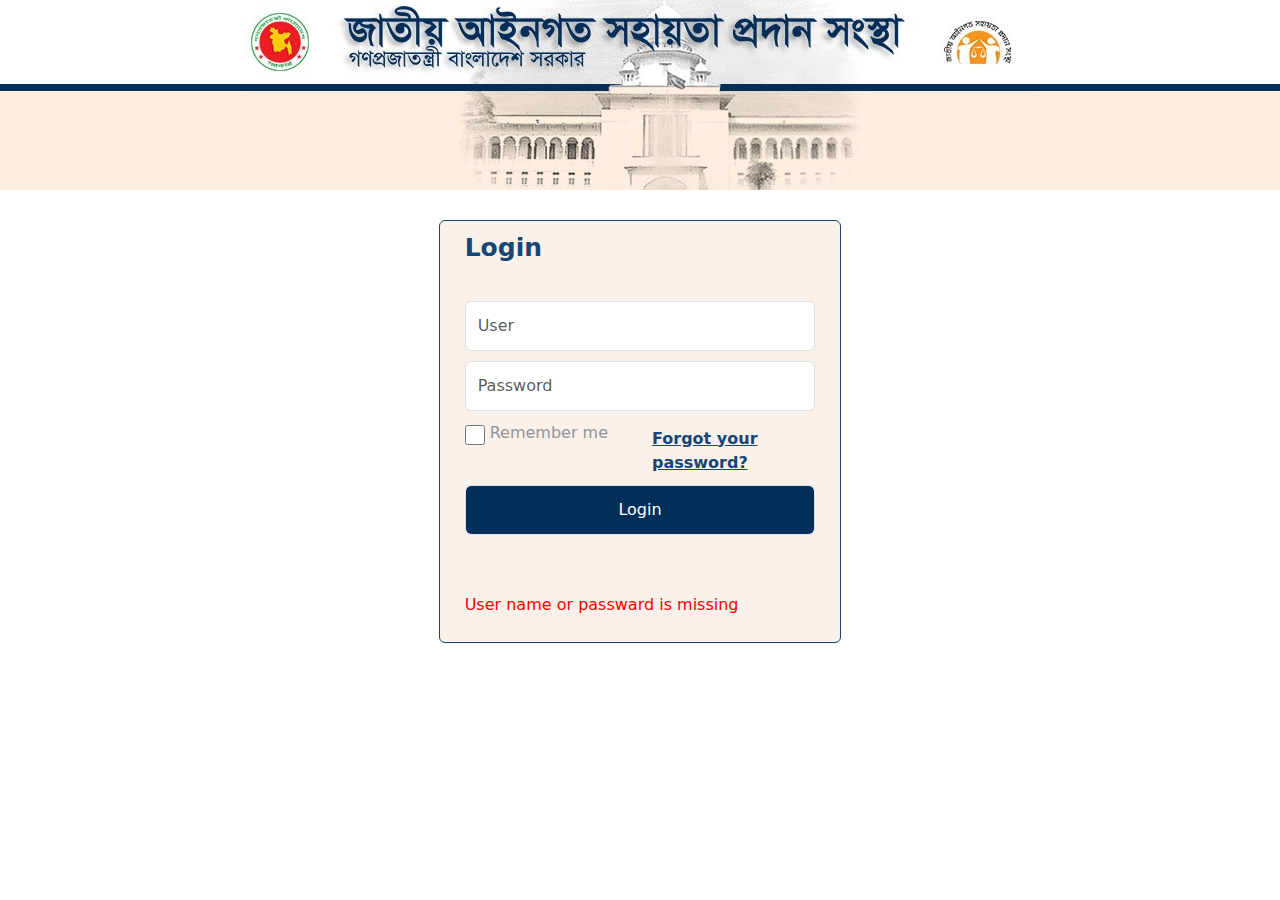
<file: login.html>
<!DOCTYPE html>
<html lang="en">
<head>
    <meta charset="UTF-8">
    <meta name="viewport" content="width=device-width, initial-scale=1.0">
    <title>Welcome to NLASO</title>
    <link rel="stylesheet" href="login.css">
    <link href="https://cdn.jsdelivr.net/npm/bootstrap@5.3.1/dist/css/bootstrap.min.css" rel="stylesheet">
    <script src="https://cdn.jsdelivr.net/npm/bootstrap@5.3.1/dist/js/bootstrap.bundle.min.js"></script>
</head>
<body>
    <div id="dvloginbanner" class="banner-container" style="display: block;">
        <div class="container banner">
        </div>
        <div class="topbannerfooter">
        </div>
    </div>

    <div class="container-fluid">
        <div class="row">
            <div class="col-md-12" id="template-container" style="margin: 30px 0px 0px;">
                <form method="post" action="#">
                    <div class="row">
                        <div class="col-md-12">
                            <div class="row">
                                <div class="col-md-4">&nbsp;</div>
                                    <div class="col-md-4">
                                        <div class="login-page-panel form-horizontal">
                                            <div class="row">
                                            </div>
                                            <div class="row form-group">
                                                <div class="col-md-12 login-header">
                                                    Login
                                                </div>
                                            </div>
                                            <br>
                                            <div class="row form-group">
                                                <div class="col-md-12">
                                                    <input name="txtUserId" type="text" id="txtUserId" class="form-control ng-pristine ng-valid" placeholder="User" required>
                                                </div>
                                            </div>
                                            <div class="row form-group">
                                                <div class="col-md-12">
                                                    <input name="txtPassword" id="txtPassword" type="password" class="form-control ng-pristine ng-valid" placeholder="Password" required>
                                                </div>
                                            </div>
                                            <div class="row form-group">
                                                <div class="col-md-6 col-sm-12">
                                                    <input type="checkbox" id="remember" class="rememberMeCheck">
                                                    <label for="remember" class="rememberMeLabel">Remember me</label>
                                                </div>
                                                <div class="col-md-6 col-sm-12 text-right">
                                                    <a href="#" class="forgot-password">Forgot your password?</a>
                                                </div>
                                            </div>
                                            <div class="row form-group">
                                                <div class="col-md-12">
                                                    <button type="submit" name="btnLogin" id="btnLogin" class="login-button form-control"><span style="color: #fff;">Login</span></button>
                                                </div>
                                            </div><br><br>
                                            <div class="row form-group">
                                                <div class="col-md-12">
                                                    <span id="lblMessage" style="color:Red;">User name or passward is missing</span>
                                                </div>
                                            </div>
                                        </div>

                                    </div>
                            </div>
                        </div>
                    </div>
                </form>

            </div>
        </div>

       
    </div>

    
</body>
</html>
</file>
<file: style.css>
html, body{
    margin: 0;
    padding: 0;
}
header{
    position: relative;
    clear: both;
    height: 60px;
    background-color: #003059;
    color: #FFF;
}
footer{
    clear: both;
    text-align: center;
    padding: 15px 0;
    color: #080808;
}

button{
    text-align: center;
    padding: 6px;
    background-color: #357ebd;
    color: #FFF;
    margin-left: 40px;
    border-radius: 8%;
}
    
.navbar-header{
    float: left;
    
    
}
.pull-left{
    float: left;
    margin-left: 5px;
    line-height: 5px;
    
}

.modal-header, .table-header, .table-header tr {
    background-color: #164674;
    color: #fff;
  }

  .section-title {
    color: #164674;
    border-bottom: 2px solid #164674;
    width: 75%;
    font-size: 18px;
    padding-bottom: 5px;
    margin-bottom: 15px;
  }

.section{
    margin: auto;
    padding: auto;
}

.modal-content {
    background-color: #f9f1ea !important;
    border-radius: 4px;
  }

  .message {
    font-size: 20px;
    padding: 5px;
    animation: blinkAndZoom 0.5s infinite;
  }
  
  @keyframes blinkAndZoom {
    0%, 100% {
      opacity: 0;
      transform: scale(1);
    }
    50% {
      opacity: 1;
      transform: scale(1.2);
    }
  }


  .step-form {
    display: none;
  }

  .navbar-nav .nav-item.selected {
    background-color: rgb(212, 204, 246);
    color: blue; 
    
}
</file>
<file: hmenu.css>
/* h menu */
.hrmenu{
    height: 32px;
}
.hrmenu ul{
    list-style-type: none;
    margin: 0;
    padding:0;
}
.hrmenu ul li{
    text-align:center;
    background-color: #fcefe3;
    position: relative;
}
.hrmenu ul li a{
    padding: 10px 10px 10px 10px;
    color: #003059;
    text-decoration: none;
    display: inline-block;
    width: 100%;
}
.hrmenu ul li a:hover{
    background-color: #003059;
    color: #FFF;
}
.hrmenu > ul > li{
    float:left;
    padding: 0px 10px;
}

.cont{
    background-color :#fcefe3;
    height: 41px;
   }
</file>
<file: Low_Site/style.css>
html, body{
    margin: 0;
    padding: 0;
}
header{
    position: relative;
    clear: both;
    height: 60px;
    background-color: #003059;
    color: #FFF;
}
footer{
    clear: both;
    text-align: center;
    padding: 15px 0;
    color: #080808;
}

button{
    text-align: center;
    padding: 6px;
    background-color: #357ebd;
    color: #FFF;
    margin-left: 40px;
    border-radius: 8%;
}
    
.navbar-header{
    float: left;
    
    
}
.pull-left{
    float: left;
    margin-left: 5px;
    line-height: 5px;
    
}

.modal-header, .table-header, .table-header tr {
    background-color: #164674;
    color: #fff;
  }

  .section-title {
    color: #164674;
    border-bottom: 2px solid #164674;
    width: 75%;
    font-size: 18px;
    padding-bottom: 5px;
    margin-bottom: 15px;
  }

.section{
    margin: auto;
    padding: auto;
}

.modal-content {
    background-color: #f9f1ea !important;
    border-radius: 4px;
  }

  .message {
    font-size: 20px;
    padding: 5px;
    animation: blinkAndZoom 0.5s infinite;
  }
  
  @keyframes blinkAndZoom {
    0%, 100% {
      opacity: 0;
      transform: scale(1);
    }
    50% {
      opacity: 1;
      transform: scale(1.2);
    }
  }


  .step-form {
    display: none;
  }

  .navbar-nav .nav-item.selected {
    background-color: rgb(212, 204, 246);
    color: blue; 
    
}
</file>
<file: Low_Site/hmenu.css>
/* h menu */
.hrmenu{
    height: 32px;
}
.hrmenu ul{
    list-style-type: none;
    margin: 0;
    padding:0;
}
.hrmenu ul li{
    text-align:center;
    background-color: #fcefe3;
    position: relative;
}
.hrmenu ul li a{
    padding: 10px 10px 10px 10px;
    color: #003059;
    text-decoration: none;
    display: inline-block;
    width: 100%;
}
.hrmenu ul li a:hover{
    background-color: #003059;
    color: #FFF;
}
.hrmenu > ul > li{
    float:left;
    padding: 0px 10px;
}

.cont{
    background-color :#fcefe3;
    height: 41px;
   }
</file>
<file: login.css>
#pageHeaderContainer {
    position: fixed;
    width: 100%;
    z-index: 100;
  }
  .pagebanner {
    background: #003059;
    color: #fff;
    font-family: Arial;
    line-height: 22px;
    padding-left: 15px;
    padding-top: 7px;
    padding-bottom: 3px;
    position: fixed;
    top: 0;
    width: 100%;
    z-index: 100;
  }
  .navbar-default {
    background-color: #fcefe3;
    border-bottom: double 1px #ccc;
  }
  .navbar {
    min-height: inherit;
    border-radius: 0;
    border-top: none;
  }
  .navbar {
    margin-bottom: 0;
  }
  .banner-container {
    background: #FFFFFF url('./images/bg_page.jpg') top repeat-x;
    display: none;
  }
  .banner {
    background: url('./images/login_banner.jpg') no-repeat center;
    height: 190px !important;
  }
  
  .login-header {
    font-size: 25px;
    font-weight: bold;
    color: #164674;
  }
  .login-page-panel {
    background: #f9f1ea;
    padding: 8px 25px 15px 25px;
    border-color: #164674;
    border-style: solid;
    border-width: 0.10em;
    border-radius: 6px;
  }
  .form-group {
    margin-bottom: 10px !important;
  }
  .login-page-panel .form-control {
    padding: 12px;
    height: auto;
    color: black !important;
  }
  .form-control {
    border-color: #e6e7e7;
  }

  .login-page-panel .forgot-password {
    color: #164674;
    font-weight: bold;
    display: block;
    margin-top: 6px;
  }
  .login-page-panel .rememberMeLabel {
    color: #929497;
    font-weight: normal;
    font-size: 16px;
    display: block;
    float: left;
    margin-left: 5px;
  }
  .login-page-panel .rememberMeCheck {
    width: 20px;
    height: 20px;
    float: left;
    margin-top: 4px;
  }
  .login-button {
    background-color: #003059 !important;
    color: #fff !important;
  }
</file>
